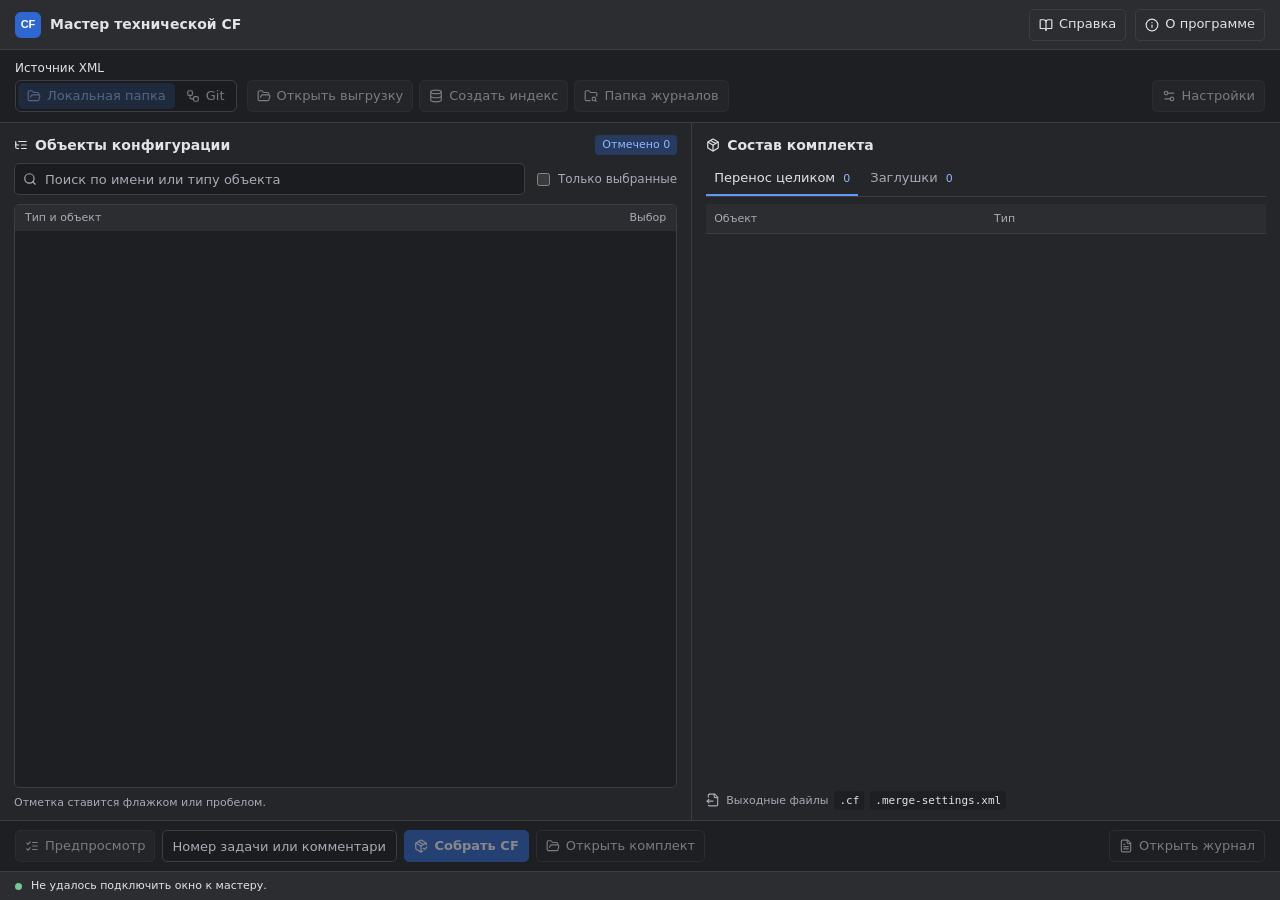
<file: tools/1c-delivery/cf_wizard/ui/index.html>
<!doctype html>
<html lang="ru">
<head>
<meta charset="utf-8">
<meta name="viewport" content="width=device-width, initial-scale=1">
<meta http-equiv="Content-Security-Policy" content="default-src 'none'; script-src 'self' qrc:; style-src 'self'; img-src 'self' data:; base-uri 'none'; form-action 'none'">
<title>Мастер технической CF</title>
<link rel="stylesheet" href="theme.css">
<script defer src="qrc:///qtwebchannel/qwebchannel.js"></script>
<script defer src="icons.js"></script>
<script defer src="app.js"></script>
</head>
<body>
<div id="cf-wizard-preview" aria-label="Мастер технической CF">
  <section class="cf-window" aria-label="Мастер технической CF">
    <header class="cf-window-bar">
      <div class="cf-brand"><span class="cf-app-mark" aria-hidden="true">CF</span><span>Мастер технической CF</span></div>
      <div class="cf-window-tools">
        <button type="button" class="cf-button cf-quiet" data-action="help" title="Справка (F1)"><i data-lucide="book-open" aria-hidden="true"></i>Справка</button>
        <button type="button" class="cf-button cf-quiet" data-action="about"><i data-lucide="info" aria-hidden="true"></i>О программе</button>
      </div>
    </header>

    <section class="cf-source-toolbar" aria-label="Работа с выгрузкой">
      <div class="cf-source-row">
        <div class="cf-field">
          <span class="cf-source-label" id="cf-source-label">Источник XML</span>
          <div class="cf-source-options" role="group" aria-labelledby="cf-source-label">
            <button type="button" class="cf-button" data-source-mode="local" aria-pressed="true" disabled><i data-lucide="folder-open" aria-hidden="true"></i>Локальная папка</button>
            <button type="button" class="cf-button" data-source-mode="git" aria-pressed="false" disabled><i data-lucide="workflow" aria-hidden="true"></i>Git</button>
          </div>
        </div>
        <div class="cf-field cf-choice-picker cf-branch-picker" id="cf-git-source" hidden>
          <label id="cf-git-branch-label" for="cf-git-branch">Ветка Git</label>
          <button type="button" id="cf-git-branch" class="cf-choice-toggle" aria-controls="cf-git-branch-options"
                  aria-haspopup="menu" aria-expanded="false" aria-labelledby="cf-git-branch-label cf-git-branch-value" disabled>
            <span id="cf-git-branch-value"></span>
          </button>
          <div id="cf-git-branch-options" class="cf-choice-menu" hidden role="menu" aria-labelledby="cf-git-branch-label"></div>
        </div>
        <div class="cf-source-actions">
          <button type="button" class="cf-button" data-action="open-source" disabled><i data-lucide="folder-open" aria-hidden="true"></i><span data-open-source>Открыть выгрузку</span></button>
          <button type="button" class="cf-button" data-action="refresh-index" disabled title="Проверить изменения выгрузки и обновить индекс"><i data-lucide="database" aria-hidden="true"></i><span data-index-command>Создать индекс</span></button>
          <button type="button" class="cf-button" data-action="logs" disabled title="Открыть папку всех журналов"><i data-lucide="folder-search" aria-hidden="true"></i>Папка журналов</button>
        </div>
        <button type="button" class="cf-button cf-settings-action" data-action="settings" aria-haspopup="dialog" aria-controls="cf-preferences" disabled><i data-lucide="settings-2" aria-hidden="true"></i>Настройки</button>
      </div>
      <div class="cf-source-summary" data-source-summary aria-live="polite" hidden>
        <span class="cf-source-caption"><i data-lucide="database" aria-hidden="true"></i><strong data-config-name></strong><span data-active-source></span></span>
        <span class="cf-index-indicator" data-index-status><span class="cf-status-dot" aria-hidden="true"></span><span data-index-label></span></span>
        <span data-git-poll hidden></span>
      </div>
    </section>

    <div class="cf-workspace">
      <section class="cf-pane cf-objects" aria-labelledby="cf-objects-title">
        <div class="cf-panel-heading">
          <h2 id="cf-objects-title"><i data-lucide="list-tree" aria-hidden="true"></i>Объекты конфигурации</h2>
          <span class="cf-selected-count" data-selected-count aria-live="polite">Отмечено 0</span>
        </div>
        <div class="cf-git-task" data-git-task hidden>
          <div class="cf-git-task-fields">
            <div class="cf-field cf-task-key">
              <label for="cf-git-task-key">Номер задачи Git</label>
              <input id="cf-git-task-key" type="search" placeholder="ERP-123" maxlength="64" autocomplete="off" spellcheck="false" disabled>
            </div>
            <div class="cf-field cf-choice-picker cf-period-picker">
              <label id="cf-git-task-period-label" for="cf-git-task-period">Период поиска</label>
              <button type="button" id="cf-git-task-period" class="cf-choice-toggle" value="recent"
                      aria-controls="cf-git-task-period-options" aria-haspopup="menu" aria-expanded="false"
                      aria-labelledby="cf-git-task-period-label cf-git-task-period-value" disabled>
                <span id="cf-git-task-period-value">Последние 90 дней</span>
              </button>
              <div id="cf-git-task-period-options" class="cf-choice-menu" hidden role="menu" aria-labelledby="cf-git-task-period-label">
                <button type="button" role="menuitemradio" value="recent" tabindex="-1" aria-checked="true">Последние 90 дней</button>
                <button type="button" role="menuitemradio" value="custom" tabindex="-1" aria-checked="false">Указать дни…</button>
                <button type="button" role="menuitemradio" value="all" tabindex="-1" aria-checked="false">Вся история</button>
              </div>
            </div>
            <div class="cf-field cf-task-days" data-git-task-days hidden>
              <label for="cf-git-task-days">Дней</label>
              <input id="cf-git-task-days" type="number" min="1" step="1" value="90" required disabled
                     aria-describedby="cf-git-task-days-error" title="Положительное целое количество суток до текущего момента">
            </div>
            <button type="button" class="cf-button" data-action="search-git-task" disabled><i data-lucide="search" aria-hidden="true"></i>Найти</button>
            <button type="button" class="cf-button" data-action="cancel-git-task" hidden>Отменить</button>
          </div>
          <p class="cf-task-error" id="cf-git-task-days-error" role="status" hidden>Укажите целое количество дней больше нуля.</p>
          <p class="cf-task-meta" data-git-task-hint>Откройте выбранную ветку для поиска по задаче.</p>
          <div class="cf-task-meta" data-git-task-progress role="status" hidden>
            <div data-git-task-scope></div><div data-git-task-scanned></div>
          </div>
          <div class="cf-git-task-result" data-git-task-result hidden>
            <div class="cf-task-meta" role="status">
              <div data-git-task-caption></div>
              <div data-git-task-counts></div>
            </div>
            <div class="cf-git-task-actions">
              <button type="button" class="cf-button" data-action="mark-git-task" title="Добавить все найденные по задаче объекты к отмеченным">Отметить найденные</button>
              <button type="button" class="cf-button cf-quiet" data-action="clear-git-task">Сбросить отбор</button>
            </div>
          </div>
        </div>
        <div class="cf-filters">
          <div class="cf-search">
            <i data-lucide="search" aria-hidden="true"></i>
            <input type="search" id="cf-search" aria-label="Поиск объектов" placeholder="Поиск по имени или типу объекта" autocomplete="off">
          </div>
          <label class="cf-selected-filter"><input id="cf-selected-only" type="checkbox"> Только выбранные</label>
        </div>
        <div class="cf-tree" aria-label="Объекты по типам">
          <div class="cf-tree-header"><span>Тип и объект</span><span>Выбор</span></div>
          <div data-groups></div>
          <p class="cf-empty" data-empty-tree hidden>По этому запросу ничего не найдено.</p>
        </div>
        <div class="cf-pane-note">Отметка ставится флажком или пробелом.</div>
      </section>

      <section class="cf-pane cf-package" aria-labelledby="cf-package-title">
        <div class="cf-panel-heading"><h2 id="cf-package-title"><i data-lucide="package" aria-hidden="true"></i>Состав комплекта</h2></div>
        <div class="cf-tabs" role="tablist" aria-label="Состав комплекта">
          <button type="button" role="tab" id="cf-whole-tab" aria-controls="cf-whole" aria-selected="true" data-tab="whole">Перенос целиком <span data-whole-count>0</span></button>
          <button type="button" role="tab" id="cf-stubs-tab" aria-controls="cf-stubs" aria-selected="false" data-tab="stubs">Заглушки <span data-stub-count>0</span></button>
        </div>
        <div id="cf-whole" role="tabpanel" aria-labelledby="cf-whole-tab">
          <table class="cf-data"><thead><tr><th scope="col">Объект</th><th scope="col">Тип</th></tr></thead><tbody data-whole-rows></tbody></table>
          <p class="cf-empty" data-empty-whole hidden>Отметьте объекты в дереве.</p>
        </div>
        <div id="cf-stubs" role="tabpanel" aria-labelledby="cf-stubs-tab" hidden>
          <table class="cf-data cf-stub-table" data-stub-table>
            <colgroup><col><col><col class="cf-stub-choice-width"></colgroup>
            <thead><tr><th scope="col">Заглушка</th><th scope="col">Требуется для</th><th scope="col" class="cf-stub-choice">В CF</th></tr></thead>
          </table>
          <p class="cf-empty" data-empty-stubs hidden>Нажмите «Предпросмотр», чтобы увидеть заглушки.</p>
        </div>
        <div class="cf-preview-note">
          <i data-lucide="file-output" aria-hidden="true"></i><span>Выходные файлы</span><code>.cf</code><code>.merge-settings.xml</code>
        </div>
      </section>
    </div>

    <footer class="cf-footer">
      <div class="cf-footer-actions">
        <button type="button" class="cf-button" data-action="preview" disabled title="Показать объекты и причины включения заглушек"><i data-lucide="list-checks" aria-hidden="true"></i>Предпросмотр</button>
        <input id="cf-task" type="text" aria-label="Номер задачи или комментарий" placeholder="Номер задачи или комментарий" title="Необязательное поле для имени папки комплекта" spellcheck="false">
        <button type="button" class="cf-button cf-primary" data-action="build" disabled title="Собрать CF и сверить её обратной выгрузкой"><i data-lucide="package-check" aria-hidden="true"></i>Собрать CF</button>
        <button type="button" class="cf-button cf-quiet" data-action="package" disabled><i data-lucide="folder-open" aria-hidden="true"></i>Открыть комплект</button>
        <button type="button" class="cf-button cf-quiet cf-journal-action" data-action="journal" disabled title="Показать журнал последней операции"><i data-lucide="file-text" aria-hidden="true"></i>Открыть журнал</button>
      </div>
      <div class="cf-status" aria-live="polite">
        <span class="cf-status-main"><span class="cf-status-dot" aria-hidden="true"></span><span data-status>Открываю мастер…</span></span>
        <span class="cf-secondary" data-platform-version></span>
      </div>
    </footer>
  </section>
  <dialog class="cf-dialog cf-preferences" id="cf-preferences" aria-labelledby="cf-settings-title">
    <form method="dialog">
      <div class="cf-preferences-header">
        <h2 id="cf-settings-title"><i data-lucide="settings-2" aria-hidden="true"></i>Настройки</h2>
        <button type="submit" class="cf-button cf-close-settings" aria-label="Закрыть настройки">×</button>
      </div>
      <div class="cf-preferences-body">
        <section class="cf-preferences-section" aria-label="Рабочие папки">
          <h3>Рабочие папки</h3>
          <div class="cf-fields">
            <div class="cf-field cf-wide">
              <label for="cf-source">Локальная XML-выгрузка</label>
              <div class="cf-field-actions">
                <input id="cf-source" type="text" spellcheck="false">
                <button type="button" class="cf-button" data-picker="cf-source" title="Выбрать папку XML-выгрузки"><i data-lucide="folder-open" aria-hidden="true"></i>Папка</button>
                <button type="button" class="cf-button" data-picker="cf-source" data-file="Configuration.xml" title="Выбрать Configuration.xml"><i data-lucide="file-code" aria-hidden="true"></i>Configuration.xml</button>
              </div>
            </div>
            <div class="cf-field">
              <label for="cf-result">Папка результата</label>
              <div class="cf-field-actions">
                <input id="cf-result" type="text" spellcheck="false">
                <button type="button" class="cf-button" data-picker="cf-result" aria-label="Выбрать папку результата" title="Выбрать папку результата"><i data-lucide="folder-open" aria-hidden="true"></i></button>
              </div>
            </div>
            <div class="cf-field">
              <label for="cf-logs">Папка журналов</label>
              <div class="cf-field-actions">
                <input id="cf-logs" type="text" spellcheck="false">
                <button type="button" class="cf-button" data-picker="cf-logs" aria-label="Выбрать папку журналов" title="Выбрать папку журналов"><i data-lucide="folder-open" aria-hidden="true"></i></button>
              </div>
            </div>
            <div class="cf-field cf-wide">
              <label for="cf-index">Папка индексов SQLite</label>
              <div class="cf-field-actions">
                <input id="cf-index" type="text" spellcheck="false" aria-describedby="cf-index-info">
                <button type="button" class="cf-button" data-picker="cf-index" aria-label="Выбрать папку индексов" title="Выбрать папку индексов"><i data-lucide="folder-open" aria-hidden="true"></i></button>
              </div>
              <small id="cf-index-info" class="cf-secondary" aria-live="polite"></small>
            </div>
          </div>
        </section>
        <section class="cf-preferences-section" aria-label="Сборка">
          <h3>Сборка</h3>
          <div class="cf-field cf-platform-fields">
            <div class="cf-choice-picker">
              <label id="cf-build-label" for="cf-build-mode">Способ сборки</label>
              <button type="button" id="cf-build-mode" class="cf-choice-toggle" aria-controls="cf-build-options" aria-haspopup="menu"
                      aria-expanded="false" aria-labelledby="cf-build-label cf-build-value"
                      title="В режиме «Авто» используется Конфигуратор 8.3.27.2214" disabled>
                <span id="cf-build-value">Авто</span>
              </button>
              <div id="cf-build-options" class="cf-choice-menu" hidden role="menu" aria-labelledby="cf-build-label">
                <button type="button" role="menuitemradio" value="auto" tabindex="-1" aria-checked="true">Авто</button>
                <button type="button" role="menuitemradio" value="ibcmd" tabindex="-1" aria-checked="false">ibcmd</button>
                <button type="button" role="menuitemradio" value="designer" tabindex="-1" aria-checked="false">Конфигуратор</button>
              </div>
            </div>
            <div>
              <label for="cf-platform">Платформа 1С</label>
              <div class="cf-field-actions">
                <input id="cf-platform" type="text" list="cf-platforms" spellcheck="false">
                <datalist id="cf-platforms"></datalist>
                <button type="button" class="cf-button" data-picker="cf-platform" aria-label="Выбрать исполняемый файл платформы"><i data-lucide="file-cog" aria-hidden="true"></i>Выбрать</button>
              </div>
            </div>
          </div>
        </section>
        <section class="cf-preferences-section cf-gitea-settings" aria-label="Подключение Git">
          <div><h3>Git</h3><span class="cf-secondary" id="cf-git-location"></span></div>
          <button type="button" class="cf-button" data-action="git-connect"><i data-lucide="workflow" aria-hidden="true"></i>Подключение Git…</button>
        </section>
      </div>
      <div class="cf-preferences-footer"><button type="submit" class="cf-button cf-primary">Готово</button></div>
    </form>
  </dialog>
  <dialog class="cf-dialog" aria-labelledby="cf-dialog-title">
    <form method="dialog" class="cf-dialog-body">
      <h2 id="cf-dialog-title"></h2>
      <p data-dialog-text></p>
      <p data-dialog-links hidden><a data-link="repository" href="#">Репозиторий сборщика</a> · <a data-link="licenses" href="#">Лицензии Qt</a> · <a data-link="icons" href="#">Лицензия значков</a></p>
      <div class="cf-dialog-actions">
        <button type="submit" class="cf-button">Закрыть</button>
      </div>
    </form>
  </dialog>
  <dialog class="cf-dialog cf-journal" aria-labelledby="cf-journal-title">
    <form method="dialog" class="cf-dialog-body">
      <h2 id="cf-journal-title">Журнал работы</h2>
      <p class="cf-secondary" data-journal-path></p>
      <textarea readonly spellcheck="false" aria-label="Содержимое журнала" data-journal-text></textarea>
      <div class="cf-dialog-actions"><button type="submit" class="cf-button">Закрыть</button></div>
    </form>
  </dialog>
  <dialog class="cf-dialog cf-help" aria-labelledby="cf-help-title">
    <form method="dialog" class="cf-dialog-body">
      <h2 id="cf-help-title">Как собрать техническую CF</h2>
      <ol>
        <li>Мастер открывает сохранённую выгрузку при запуске. Путь к локальной папке или <code>Configuration.xml</code> можно выбрать в <strong>Настройках</strong>. Для открытия по введённому пути нажмите <strong>Открыть выгрузку</strong>.</li>
        <li>Для Gitea или GitHub выберите <strong>Git</strong>. В окне <strong>Настройки → Подключение Git</strong> выберите API сервиса и введите персональный токен на чтение. Для GitHub.com используйте PAT только нужного репозитория с Contents: Read-only. Выберите ветку и откройте её. Мастер принимает XML-выгрузку основной конфигурации для сборки CF.</li>
        <li>Чтобы отобрать объекты по задаче, введите <strong>Номер задачи Git</strong>, выберите период и нажмите <strong>Найти</strong>. По умолчанию проверяются последние 90 дней. Для своего интервала выберите <strong>Указать дни…</strong> и введите целое число больше нуля; <strong>Вся история</strong> снимает ограничение дат. <strong>Отметить найденные</strong> добавляет найденные объекты к уже отмеченным. Комплект использует состояние объектов в открытой ревизии ветки.</li>
        <li>GitHub загружает XML для индекса пакетами, без полного архива репозитория. Отбор задачи учитывает полный список путей; merge сравнивается с первым родителем. Токены Gitea и GitHub хранятся раздельно.</li>
        <li>Подготовьте отдельный индекс ветки кнопкой <strong>Создать индекс</strong>. Мастер получает XML-описания и затем запрашивает файлы выбранных объектов по мере работы. При смене источника можно выбрать папку SQLite. Интервал проверки SHA задаётся в настройках подключения Git. Значение 0 выключает проверку.</li>
        <li>В необязательное поле можно вписать номер задачи, дату или комментарий. Мастер использует текст в имени папки комплекта и заменяет недопустимые символы.</li>
        <li>Для ускорения поиска зависимостей нажмите <strong>Создать индекс</strong>. У каждой XML-выгрузки свой файл SQLite. После обновления выгрузки нажмите <strong>Обновить индекс</strong>. Мастер пересчитывает записи изменившихся объектов.</li>
        <li>Отметьте нужные объекты. Фильтр <strong>Только выбранные</strong> покажет все отмеченные объекты с учётом поиска. Нажмите <strong>Предпросмотр</strong>, чтобы увидеть зависимости и заглушки.</li>
        <li>На вкладке <strong>Заглушки</strong> раскройте нужную группу, чтобы увидеть объекты и причины включения. Снять флажок можно, если сборщик нашёл ссылки на заглушку только в комментариях BSL. Обязательные заглушки отмечены словом «обяз.».</li>
        <li>В <strong>Настройках</strong> укажите папку результата и способ сборки. В режиме <strong>Авто</strong> мастер выбирает Конфигуратор версии 8.3.27.2214. Для ручного выбора укажите <strong>ibcmd</strong> или <strong>Конфигуратор</strong> и соответствующий <code>ibcmd.exe</code> или <code>1cv8.exe</code> из папки <code>bin</code> установленной 1С.</li>
        <li>Нажмите <strong>Собрать CF</strong>. Мастер подготовит XML и проверит CF обратной выгрузкой. Кнопка <strong>Открыть комплект</strong> откроет папку с CF и настройками объединения. Если поле задачи пустое, папка именуется по дате и времени.</li>
      </ol>
      <p>Git-индекс сохраняется между запусками. При прежних XML он готов и после смены SHA. Если XML изменились, мастер покажет «Нужно обновить»: обновление выполняется по кнопке только для изменившихся входов. Старому индексу потребуется однократная полная проверка. Прежний предпросмотр другой ревизии сбрасывается.</p>
      <p>Кнопка <strong>Открыть журнал</strong> показывает журнал последней операции в отдельном окне мастера. Журнал доступен после создания или обновления индекса, предпросмотра и сборки. Кнопка <strong>Папка журналов</strong> над деревом открывает каталог всех журналов.</p>
      <p>Если мастер показал ошибку или закрылся во время работы, откройте подпапку <strong>Ошибки</strong> и найдите файл по дате и времени запуска.</p>
      <div class="cf-dialog-actions"><button type="submit" class="cf-button">Закрыть</button></div>
    </form>
  </dialog>
</div>
</body>
</html>
</file>
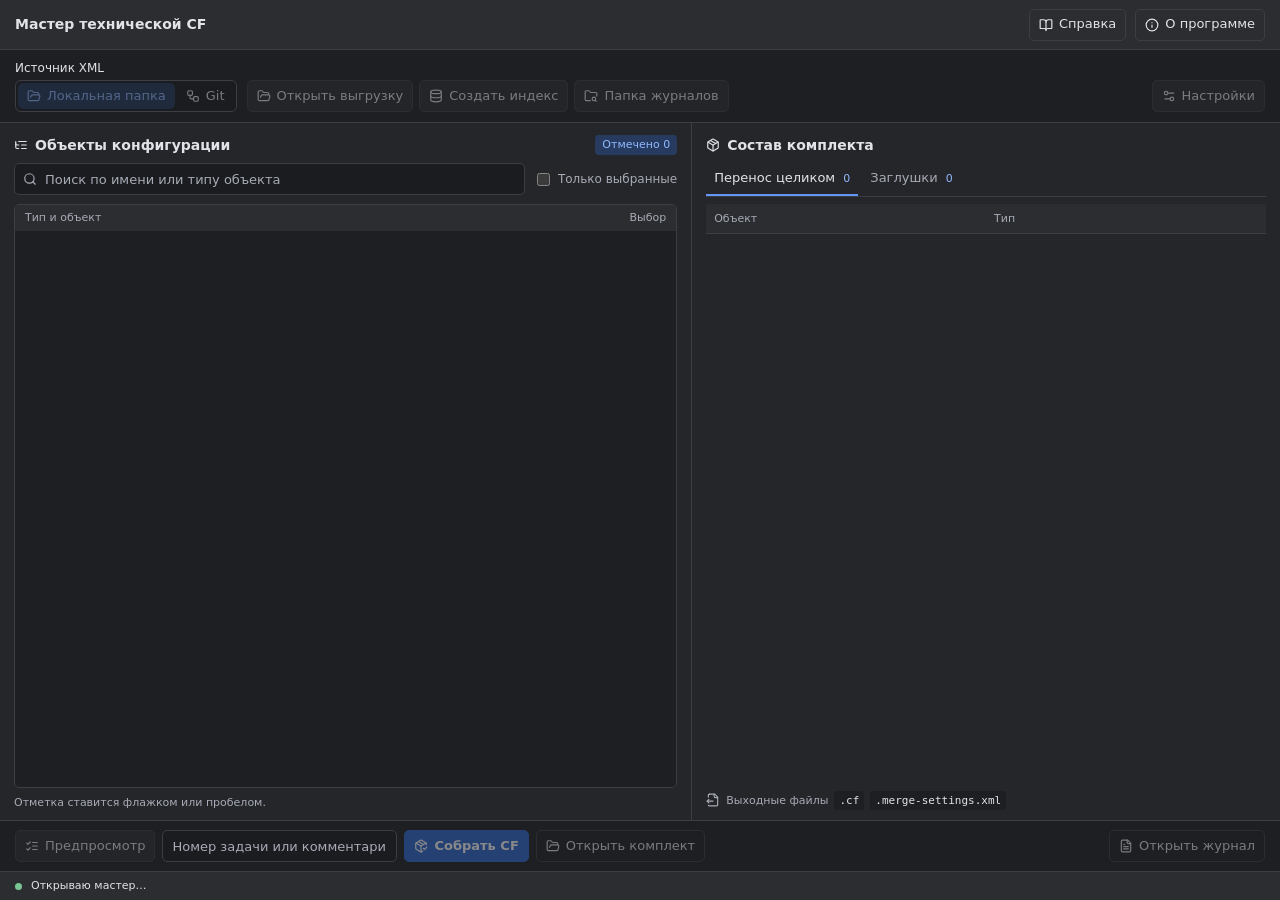
<file: tools/cf-wizard-rust/crates/desktop/ui/index.html>
<!doctype html>
<html lang="ru">
<head>
<meta charset="utf-8">
<meta name="viewport" content="width=device-width, initial-scale=1">
<meta http-equiv="Content-Security-Policy" content="default-src 'none'; script-src 'self'; style-src 'self'; img-src 'self' data:; base-uri 'none'; form-action 'none'">
<title>Мастер технической CF</title>
<link rel="stylesheet" href="theme.css">
<script defer src="bridge.js"></script>
<script defer src="icons.js"></script>
<script defer src="app.js"></script>
</head>
<body>
<div id="cf-wizard-preview" aria-label="Мастер технической CF">
  <section class="cf-window" aria-label="Мастер технической CF">
    <header class="cf-window-bar">
      <div class="cf-brand">Мастер технической CF</div>
      <div class="cf-window-tools">
        <button type="button" class="cf-button cf-quiet" data-action="help" title="Справка (F1)"><i data-lucide="book-open" aria-hidden="true"></i>Справка</button>
        <button type="button" class="cf-button cf-quiet" data-action="about"><i data-lucide="info" aria-hidden="true"></i>О программе</button>
      </div>
    </header>

    <section class="cf-source-toolbar" aria-label="Работа с выгрузкой">
      <div class="cf-source-row">
        <div class="cf-field">
          <span class="cf-source-label" id="cf-source-label">Источник XML</span>
          <div class="cf-source-options" role="group" aria-labelledby="cf-source-label">
            <button type="button" class="cf-button" data-source-mode="local" aria-pressed="true" disabled><i data-lucide="folder-open" aria-hidden="true"></i>Локальная папка</button>
            <button type="button" class="cf-button" data-source-mode="git" aria-pressed="false" disabled><i data-lucide="workflow" aria-hidden="true"></i>Git</button>
          </div>
        </div>
        <div class="cf-field cf-choice-picker cf-branch-picker" id="cf-git-source" hidden>
          <label id="cf-git-branch-label" for="cf-git-branch">Ветка Git</label>
          <button type="button" id="cf-git-branch" class="cf-choice-toggle" aria-controls="cf-git-branch-options"
                  aria-haspopup="menu" aria-expanded="false" aria-labelledby="cf-git-branch-label cf-git-branch-value" disabled>
            <span id="cf-git-branch-value"></span>
          </button>
          <div id="cf-git-branch-options" class="cf-choice-menu" hidden role="menu" aria-labelledby="cf-git-branch-label"></div>
        </div>
        <div class="cf-source-actions">
          <button type="button" class="cf-button" data-action="open-source" disabled><i data-lucide="folder-open" aria-hidden="true"></i><span data-open-source>Открыть выгрузку</span></button>
          <button type="button" class="cf-button" data-action="refresh-index" disabled title="Проверить изменения выгрузки и обновить индекс"><i data-lucide="database" aria-hidden="true"></i><span data-index-command>Создать индекс</span></button>
          <button type="button" class="cf-button" data-action="logs" disabled title="Открыть папку всех журналов"><i data-lucide="folder-search" aria-hidden="true"></i>Папка журналов</button>
        </div>
        <button type="button" class="cf-button cf-settings-action" data-action="settings" aria-haspopup="dialog" aria-controls="cf-preferences" disabled><i data-lucide="settings-2" aria-hidden="true"></i>Настройки</button>
      </div>
      <div class="cf-source-summary" data-source-summary aria-live="polite" hidden>
        <span class="cf-source-caption"><i data-lucide="database" aria-hidden="true"></i><strong data-config-name></strong><span data-active-source></span></span>
        <span class="cf-index-indicator" data-index-status><span class="cf-status-dot" aria-hidden="true"></span><span data-index-label></span></span>
        <span data-git-poll hidden></span>
      </div>
    </section>

    <div class="cf-workspace">
      <section class="cf-pane cf-objects" aria-labelledby="cf-objects-title">
        <div class="cf-panel-heading">
          <h2 id="cf-objects-title"><i data-lucide="list-tree" aria-hidden="true"></i>Объекты конфигурации</h2>
          <span class="cf-selected-count" data-selected-count aria-live="polite">Отмечено 0</span>
        </div>
        <div class="cf-git-task" data-git-task hidden>
          <div class="cf-git-task-fields">
            <div class="cf-field cf-task-key">
              <label for="cf-git-task-key">Комментарий коммита Git</label>
              <input id="cf-git-task-key" type="search" placeholder="Например, TASK-123 или исправление обмена" autocomplete="off" spellcheck="false"
                     aria-describedby="cf-git-comment-error" disabled>
            </div>
            <div class="cf-field cf-choice-picker cf-period-picker">
              <label id="cf-git-task-period-label" for="cf-git-task-period">Период поиска</label>
              <button type="button" id="cf-git-task-period" class="cf-choice-toggle" value="recent"
                      aria-controls="cf-git-task-period-options" aria-haspopup="menu" aria-expanded="false"
                      aria-labelledby="cf-git-task-period-label cf-git-task-period-value" disabled>
                <span id="cf-git-task-period-value">Последние 90 дней</span>
              </button>
              <div id="cf-git-task-period-options" class="cf-choice-menu" hidden role="menu" aria-labelledby="cf-git-task-period-label">
                <button type="button" role="menuitemradio" value="recent" tabindex="-1" aria-checked="true">Последние 90 дней</button>
                <button type="button" role="menuitemradio" value="custom" tabindex="-1" aria-checked="false">Указать дни…</button>
                <button type="button" role="menuitemradio" value="all" tabindex="-1" aria-checked="false">Вся история</button>
              </div>
            </div>
            <div class="cf-field cf-task-days" data-git-task-days hidden>
              <label for="cf-git-task-days">Дней</label>
              <input id="cf-git-task-days" type="number" min="1" step="1" value="90" required disabled
                     aria-describedby="cf-git-task-days-error" title="Положительное целое количество суток до текущего момента">
            </div>
            <button type="button" class="cf-button" data-action="search-git-task" disabled><i data-lucide="search" aria-hidden="true"></i>Найти</button>
            <button type="button" class="cf-button" data-action="cancel-git-task" hidden>Отменить</button>
          </div>
          <p class="cf-task-error" id="cf-git-task-days-error" role="status" hidden>Укажите целое количество дней больше нуля.</p>
          <p class="cf-task-error" id="cf-git-comment-error" role="status" hidden></p>
          <p class="cf-task-meta" data-git-task-hint>Откройте выбранную ветку для поиска по комментарию.</p>
          <div class="cf-task-meta" data-git-task-progress role="status" hidden>
            <div data-git-task-scope></div><div data-git-task-scanned></div>
          </div>
          <div class="cf-git-task-result" data-git-task-result hidden>
            <div class="cf-task-meta" role="status">
              <div data-git-task-caption></div>
              <div data-git-task-counts></div>
            </div>
            <div class="cf-git-task-actions">
              <button type="button" class="cf-button" data-action="mark-git-task" title="Добавить все найденные по задаче объекты к отмеченным">Отметить найденные</button>
              <button type="button" class="cf-button cf-quiet" data-action="clear-git-task">Сбросить отбор</button>
            </div>
          </div>
        </div>
        <div class="cf-filters">
          <div class="cf-search">
            <i data-lucide="search" aria-hidden="true"></i>
            <input type="search" id="cf-search" aria-label="Поиск объектов" placeholder="Поиск по имени или типу объекта" autocomplete="off">
          </div>
          <label class="cf-selected-filter"><input id="cf-selected-only" type="checkbox"> Только выбранные</label>
        </div>
        <div class="cf-tree" aria-label="Объекты по типам">
          <div class="cf-tree-header"><span>Тип и объект</span><span>Выбор</span></div>
          <div data-groups></div>
          <p class="cf-empty" data-empty-tree hidden>По этому запросу ничего не найдено.</p>
        </div>
        <div class="cf-pane-note">Отметка ставится флажком или пробелом.</div>
      </section>

      <section class="cf-pane cf-package" aria-labelledby="cf-package-title">
        <div class="cf-panel-heading"><h2 id="cf-package-title"><i data-lucide="package" aria-hidden="true"></i>Состав комплекта</h2></div>
        <div class="cf-task-error" data-dependency-errors role="alert" hidden>
          <p>Состав неполный. Исправьте ссылки или исключите необязательные заглушки и повторите предпросмотр.</p>
          <ul data-dependency-error-items></ul>
        </div>
        <div class="cf-tabs" role="tablist" aria-label="Состав комплекта">
          <button type="button" role="tab" id="cf-whole-tab" aria-controls="cf-whole" aria-selected="true" data-tab="whole">Перенос целиком <span data-whole-count>0</span></button>
          <button type="button" role="tab" id="cf-stubs-tab" aria-controls="cf-stubs" aria-selected="false" data-tab="stubs">Заглушки <span data-stub-count>0</span></button>
        </div>
        <div id="cf-whole" role="tabpanel" aria-labelledby="cf-whole-tab">
          <table class="cf-data"><thead><tr><th scope="col">Объект</th><th scope="col">Тип</th></tr></thead><tbody data-whole-rows></tbody></table>
          <p class="cf-empty" data-empty-whole hidden>Отметьте объекты в дереве.</p>
        </div>
        <div id="cf-stubs" role="tabpanel" aria-labelledby="cf-stubs-tab" hidden>
          <table class="cf-data cf-stub-table" data-stub-table>
            <colgroup><col><col><col class="cf-stub-choice-width"></colgroup>
            <thead><tr><th scope="col">Заглушка</th><th scope="col">Требуется для</th><th scope="col" class="cf-stub-choice">В CF</th></tr></thead>
          </table>
          <p class="cf-empty" data-empty-stubs hidden>Нажмите «Предпросмотр», чтобы увидеть заглушки.</p>
        </div>
        <div class="cf-preview-note">
          <i data-lucide="file-output" aria-hidden="true"></i><span>Выходные файлы</span><code>.cf</code><code>.merge-settings.xml</code>
        </div>
      </section>
    </div>

    <footer class="cf-footer">
      <div class="cf-footer-actions">
        <div class="cf-preview-action">
          <button type="button" class="cf-button" data-action="preview" aria-describedby="cf-preview-estimate" disabled title="Показать объекты и причины включения заглушек"><i data-lucide="list-checks" aria-hidden="true"></i>Предпросмотр</button>
          <span id="cf-preview-estimate" class="cf-secondary" hidden></span>
        </div>
        <input id="cf-task" type="text" aria-label="Номер задачи или комментарий" placeholder="Номер задачи или комментарий" title="Необязательное поле для имени папки комплекта" spellcheck="false">
        <button type="button" class="cf-button cf-primary" data-action="build" disabled title="Собрать CF и сверить её обратной выгрузкой"><i data-lucide="package-check" aria-hidden="true"></i>Собрать CF</button>
        <button type="button" class="cf-button cf-quiet" data-action="package" disabled><i data-lucide="folder-open" aria-hidden="true"></i>Открыть комплект</button>
        <button type="button" class="cf-button cf-quiet cf-journal-action" data-action="journal" disabled title="Показать журнал последней операции"><i data-lucide="file-text" aria-hidden="true"></i>Открыть журнал</button>
      </div>
      <div class="cf-status" aria-live="polite">
        <span class="cf-status-main"><span class="cf-status-dot" aria-hidden="true"></span><span data-status>Открываю мастер…</span></span>
        <span class="cf-secondary" data-platform-version></span>
      </div>
    </footer>
  </section>
  <dialog class="cf-dialog cf-preferences" id="cf-preferences" aria-labelledby="cf-settings-title">
    <form method="dialog">
      <div class="cf-preferences-header">
        <h2 id="cf-settings-title"><i data-lucide="settings-2" aria-hidden="true"></i>Настройки</h2>
        <button type="submit" class="cf-button cf-close-settings" aria-label="Закрыть настройки">×</button>
      </div>
      <div class="cf-preferences-body">
        <section class="cf-preferences-section" aria-label="Рабочие папки">
          <h3>Рабочие папки</h3>
          <div class="cf-fields">
            <div class="cf-field cf-wide">
              <label for="cf-source">Локальная XML-выгрузка</label>
              <div class="cf-field-actions">
                <input id="cf-source" type="text" spellcheck="false">
                <button type="button" class="cf-button" data-picker="cf-source" title="Выбрать папку XML-выгрузки"><i data-lucide="folder-open" aria-hidden="true"></i>Папка</button>
                <button type="button" class="cf-button" data-picker="cf-source" data-file="Configuration.xml" title="Выбрать Configuration.xml"><i data-lucide="file-code" aria-hidden="true"></i>Configuration.xml</button>
              </div>
            </div>
            <div class="cf-field">
              <label for="cf-result">Папка результата</label>
              <div class="cf-field-actions">
                <input id="cf-result" type="text" spellcheck="false">
                <button type="button" class="cf-button" data-picker="cf-result" aria-label="Выбрать папку результата" title="Выбрать папку результата"><i data-lucide="folder-open" aria-hidden="true"></i></button>
              </div>
            </div>
            <div class="cf-field">
              <label for="cf-logs">Папка журналов</label>
              <div class="cf-field-actions">
                <input id="cf-logs" type="text" spellcheck="false">
                <button type="button" class="cf-button" data-picker="cf-logs" aria-label="Выбрать папку журналов" title="Выбрать папку журналов"><i data-lucide="folder-open" aria-hidden="true"></i></button>
              </div>
            </div>
            <div class="cf-field cf-wide">
              <label for="cf-index">Папка индексов SQLite</label>
              <div class="cf-field-actions">
                <input id="cf-index" type="text" spellcheck="false" aria-describedby="cf-index-info">
                <button type="button" class="cf-button" data-picker="cf-index" aria-label="Выбрать папку индексов" title="Выбрать папку индексов"><i data-lucide="folder-open" aria-hidden="true"></i></button>
              </div>
              <small id="cf-index-info" class="cf-secondary" aria-live="polite"></small>
            </div>
          </div>
        </section>
        <section class="cf-preferences-section" aria-label="Сборка">
          <h3>Сборка</h3>
          <div class="cf-field cf-platform-fields">
            <div class="cf-choice-picker">
              <label id="cf-build-label" for="cf-build-mode">Способ сборки</label>
              <button type="button" id="cf-build-mode" class="cf-choice-toggle" aria-controls="cf-build-options" aria-haspopup="menu"
                      aria-expanded="false" aria-labelledby="cf-build-label cf-build-value"
                      title="В режиме «Авто» используется Конфигуратор 8.3.27.2214" disabled>
                <span id="cf-build-value">Авто</span>
              </button>
              <div id="cf-build-options" class="cf-choice-menu" hidden role="menu" aria-labelledby="cf-build-label">
                <button type="button" role="menuitemradio" value="auto" tabindex="-1" aria-checked="true">Авто</button>
                <button type="button" role="menuitemradio" value="ibcmd" tabindex="-1" aria-checked="false">ibcmd</button>
                <button type="button" role="menuitemradio" value="designer" tabindex="-1" aria-checked="false">Конфигуратор</button>
              </div>
            </div>
            <div>
              <label for="cf-platform">Платформа 1С</label>
              <div class="cf-field-actions">
                <input id="cf-platform" type="text" list="cf-platforms" spellcheck="false">
                <datalist id="cf-platforms"></datalist>
                <button type="button" class="cf-button" data-picker="cf-platform" aria-label="Выбрать исполняемый файл платформы"><i data-lucide="file-cog" aria-hidden="true"></i>Выбрать</button>
              </div>
            </div>
          </div>
        </section>
        <section class="cf-preferences-section" aria-label="Память">
          <h3>Память</h3>
          <div class="cf-field">
            <label for="cf-memory-budget">Рабочий бюджет мастера, МиБ</label>
            <input id="cf-memory-budget" type="text" inputmode="numeric" maxlength="10" placeholder="Авто"
                   aria-describedby="cf-memory-budget-help cf-memory-available cf-memory-budget-warning">
            <small id="cf-memory-budget-help" class="cf-secondary">Пустое поле включает автоматический режим. При меньшем бюджете мастер чаще перечитывает данные.</small>
            <small id="cf-memory-available" class="cf-secondary" hidden></small>
            <small id="cf-memory-budget-warning" role="status" hidden>Бюджет составляет 40% или больше от доступной сейчас памяти.</small>
          </div>
        </section>
        <section class="cf-preferences-section cf-gitea-settings" aria-label="Подключение Git">
          <div><h3>Git</h3><span class="cf-secondary" id="cf-git-location"></span></div>
          <button type="button" class="cf-button" data-action="git-connect"><i data-lucide="workflow" aria-hidden="true"></i>Подключение Git…</button>
        </section>
      </div>
      <div class="cf-preferences-footer"><button type="submit" class="cf-button cf-primary">Готово</button></div>
    </form>
  </dialog>
  <dialog class="cf-dialog" aria-labelledby="cf-dialog-title">
    <form method="dialog" class="cf-dialog-body">
      <h2 id="cf-dialog-title"></h2>
      <p data-dialog-text></p>
      <p data-dialog-links hidden>
        <a data-link="repository" href="#">Репозиторий CF Wizard</a> ·
        <a data-link="upstream" href="#">Проект alonehobo</a> ·
        <a data-link="licenses" href="#">Wry / WebView2</a> ·
        <a data-link="icons" href="#">Лицензия значков</a>
      </p>
      <div class="cf-dialog-actions">
        <button type="submit" class="cf-button">Закрыть</button>
      </div>
    </form>
  </dialog>
  <dialog class="cf-dialog cf-journal" aria-labelledby="cf-journal-title">
    <form method="dialog" class="cf-dialog-body">
      <h2 id="cf-journal-title">Журнал работы</h2>
      <p class="cf-secondary" data-journal-path></p>
      <textarea readonly spellcheck="false" aria-label="Содержимое журнала" data-journal-text></textarea>
      <div class="cf-dialog-actions"><button type="submit" class="cf-button">Закрыть</button></div>
    </form>
  </dialog>
  <dialog class="cf-dialog cf-help" aria-labelledby="cf-help-title">
    <form method="dialog" class="cf-dialog-body">
      <h2 id="cf-help-title">Как собрать техническую CF</h2>
      <p>Рабочий бюджет можно задать в разделе «Настройки → Память». Здесь мастер показывает доступную память и предупреждает, если бюджет составляет 40% этого объёма или больше. Предпросмотр освобождает разобранные документы и перечитывает их по мере необходимости. При критической нехватке памяти мастер штатно останавливает операцию. Оценка времени появляется после двух сопоставимых предпросмотров.</p>
      <ol>
        <li>Мастер открывает сохранённую выгрузку при запуске. Путь к локальной папке или <code>Configuration.xml</code> можно выбрать в <strong>Настройках</strong>. Для открытия по введённому пути нажмите <strong>Открыть выгрузку</strong>.</li>
        <li>Для Gitea или GitHub выберите <strong>Git</strong>. В окне <strong>Настройки → Подключение Git</strong> выберите API сервиса и введите персональный токен на чтение. Для GitHub.com используйте PAT только нужного репозитория с Contents: Read-only. Выберите ветку и откройте её. Мастер принимает XML-выгрузку основной конфигурации для сборки CF.</li>
        <li>Чтобы отобрать объекты, введите <strong>Комментарий коммита Git</strong>, например TASK-123 или фрагмент сообщения. Ключи задач ищутся точно, прочий текст — как буквальный фрагмент без учёта регистра. Предел — 256 байт UTF-8; управляющие символы не допускаются. Выберите период и нажмите <strong>Найти</strong>. По умолчанию проверяются последние 90 дней. Для своего интервала выберите <strong>Указать дни…</strong> и введите целое число больше нуля; <strong>Вся история</strong> снимает ограничение дат. <strong>Отметить найденные</strong> добавляет найденные объекты к уже отмеченным. Комплект использует состояние объектов в открытой ревизии ветки.</li>
        <li>GitHub загружает XML для индекса пакетами, без полного архива репозитория. Отбор задачи учитывает полный список путей; merge сравнивается с первым родителем. Токены Gitea и GitHub хранятся раздельно.</li>
        <li>Выберите папку Git-кэша в настройках подключения и откройте ветку. Если совместимого SQLite ещё нет, нажмите <strong>Создать индекс</strong>. На пустом кэше мастер скачивает XML-описания всей конфигурации, сохраняет их в Git-кэше и строит SQLite. При предпросмотре и сборке мастер автоматически пополняет кэш нужными файлами.</li>
        <li>Готовый SQLite можно положить с исходным именем в папку индексов. После открытия ветки мастер сверит индекс с XML. Дождитесь статуса <strong>Индекс готов</strong> перед предпросмотром. Интервал проверки SHA задаётся в настройках подключения Git. Значение 0 выключает проверку.</li>
        <li>В необязательное поле можно вписать номер задачи, дату или комментарий. Мастер использует текст в имени папки комплекта и заменяет недопустимые символы.</li>
        <li>Для ускорения поиска зависимостей нажмите <strong>Создать индекс</strong>. У каждой XML-выгрузки свой файл SQLite. После обновления выгрузки нажмите <strong>Обновить индекс</strong>. Мастер пересчитывает записи изменившихся объектов.</li>
        <li>Отметьте нужные объекты. Фильтр <strong>Только выбранные</strong> покажет все отмеченные объекты с учётом поиска. Нажмите <strong>Предпросмотр</strong>, чтобы увидеть зависимости и заглушки.</li>
        <li>На вкладке <strong>Заглушки</strong> раскройте нужную группу, чтобы увидеть объекты и причины включения. Снять флажок можно, если сборщик нашёл ссылки на заглушку только в комментариях BSL. Обязательные заглушки отмечены словом «обяз.».</li>
        <li>В <strong>Настройках</strong> укажите папку результата и способ сборки. В режиме <strong>Авто</strong> мастер выбирает Конфигуратор версии 8.3.27.2214. Для ручного выбора укажите <strong>ibcmd</strong> или <strong>Конфигуратор</strong> и соответствующий <code>ibcmd.exe</code> или <code>1cv8.exe</code> из папки <code>bin</code> установленной 1С.</li>
        <li>Нажмите <strong>Собрать CF</strong>. Мастер подготовит XML и проверит CF обратной выгрузкой. Кнопка <strong>Открыть комплект</strong> откроет папку с CF и настройками объединения. Если поле задачи пустое, папка именуется по дате и времени.</li>
      </ol>
      <p>Git-индекс сохраняется между запусками. При прежних XML он готов и после смены SHA. Если XML изменились, мастер покажет «Нужно обновить»: обновление выполняется по кнопке только для изменившихся входов. Старому индексу потребуется однократная полная проверка. Прежний предпросмотр другой ревизии сбрасывается.</p>
      <p>Кнопка <strong>Открыть журнал</strong> показывает журнал последней операции в отдельном окне мастера. Журнал доступен после создания или обновления индекса, предпросмотра и сборки. Кнопка <strong>Папка журналов</strong> над деревом открывает каталог всех журналов.</p>
      <p>Если мастер показал ошибку или закрылся во время работы, откройте подпапку <strong>Ошибки</strong> и найдите файл по дате и времени запуска.</p>
      <div class="cf-dialog-actions"><button type="submit" class="cf-button">Закрыть</button></div>
    </form>
  </dialog>
  <dialog class="cf-dialog cf-preferences" id="cf-git-dialog" aria-labelledby="cf-git-title">
    <form id="cf-git-form">
      <header class="cf-preferences-header"><strong id="cf-git-title">Подключение Git</strong></header>
      <div class="cf-preferences-body">
        <div><span>API сервиса</span><div class="cf-source-options" role="group" aria-label="API сервиса">
          <button type="button" class="cf-button" data-provider="gitea" aria-pressed="true">Gitea</button>
          <button type="button" class="cf-button" data-provider="github" aria-pressed="false">GitHub</button>
        </div></div>
        <div class="cf-field"><label for="git-server">Адрес HTTPS</label><input class="cf-input" id="git-server" name="server" type="url" required placeholder="https://git.example.ru"></div>
        <div class="cf-fields">
          <div class="cf-field"><label for="git-repository">Репозиторий</label><input class="cf-input" id="git-repository" name="repository" required placeholder="владелец/репозиторий"></div>
          <div class="cf-field"><label for="git-directory">Каталог XML-выгрузки</label><input class="cf-input" id="git-directory" name="directory" required value="config"></div>
          <div class="cf-field"><label for="git-branch">Ветка при подключении</label><input class="cf-input" id="git-branch" name="branch" required placeholder="main"></div>
          <div class="cf-field"><label for="git-interval">Проверять SHA, секунд</label><input class="cf-input" id="git-interval" name="interval" type="number" min="0" max="86400" value="60"><small>0 — автоматическая проверка отключена; иначе от 30 секунд.</small></div>
        </div>
        <div class="cf-field"><label for="git-cache">Папка кэша</label><div class="cf-field-actions"><input class="cf-input" id="git-cache" name="cache" required><button type="button" class="cf-button" id="git-pick-cache">Выбрать…</button></div></div>
        <div class="cf-field"><label for="git-token">Персональный токен</label><input class="cf-input" id="git-token" name="token" type="password" autocomplete="off" placeholder="Введите или оставьте пустым для сохранённого токена"></div>
        <label><input type="checkbox" id="git-remember"> Запомнить на этом компьютере</label>
        <small>Токен хранится в Диспетчере учётных данных Windows. В настройки и журналы он не записывается.</small>
        <p id="git-connection-status" aria-live="polite"></p>
      </div>
      <footer class="cf-preferences-footer">
        <button type="button" class="cf-button" id="git-delete-token">Удалить токен</button>
        <button type="button" class="cf-button" id="git-cancel">Отмена</button>
        <button type="submit" class="cf-button cf-primary">Подключить</button>
      </footer>
    </form>
  </dialog>
  <dialog class="cf-dialog" id="cf-index-prompt"><form method="dialog" class="cf-dialog-body">
    <h2>Смена источника XML</h2><p id="cf-index-prompt-text"></p>
    <div class="cf-dialog-actions"><button type="submit" class="cf-button" value="keep">Оставить папку</button><button type="submit" class="cf-button cf-primary" value="choose">Выбрать другую…</button></div>
  </form></dialog>
</div>
</body>
</html>
</file>
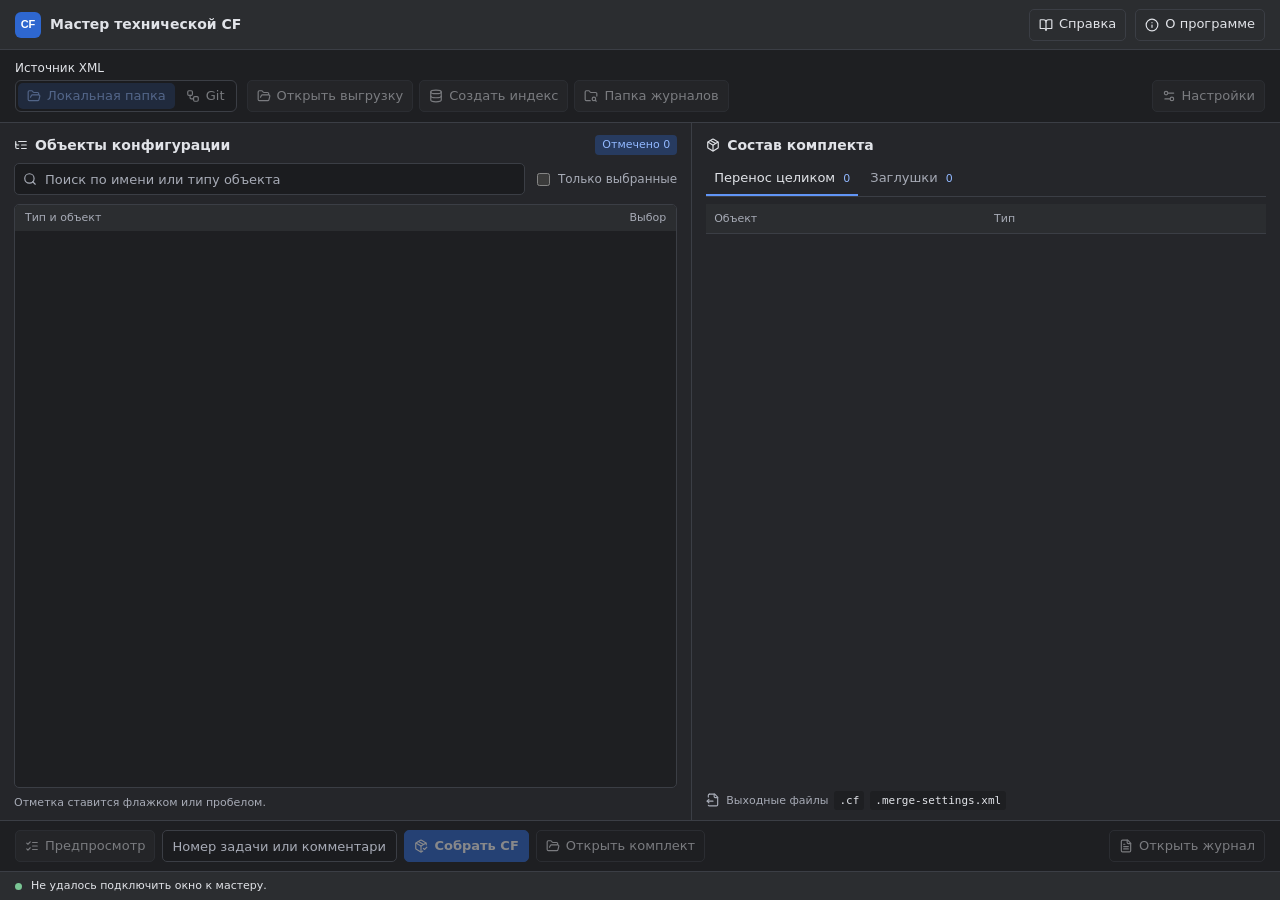
<file: tools/experiments/rust-webview-startup/ui.html>
<!doctype html>
<html lang="ru">
<head>
<meta charset="utf-8">
<meta name="viewport" content="width=device-width, initial-scale=1">
<meta http-equiv="Content-Security-Policy" content="default-src 'none'; script-src 'sha256-gpqvkjRe909corFiEtl7hshLdUD9MTLiGRE8diEnebc='; style-src 'self' 'sha256-i0hczv52+1/ymbdYP1t+reX/Kc720X6FHkaFUmJWp2A='; img-src data:; base-uri 'none'; form-action 'none'">
<title>Мастер технической CF</title>
<style>#cf-wizard-preview {
    --cf-window: #1e1f22; --cf-panel: #25262a; --cf-bar: #2b2d30; --cf-input: #1b1c1f;
    --cf-border: #3b3e45; --cf-text: #e1e3e8; --cf-muted: #a7abb6; --cf-blue: #2e67d0;
    --cf-link: #91b8ff; --cf-selected: #273b60; --cf-green: #7ac594;
    --cf-row: 32px; --cf-tree-share: 54%; --cf-package-share: 46%;
    color: var(--cf-text); color-scheme: dark; font: 13px/1.43 "Segoe UI", system-ui, sans-serif;
    inline-size: 100%;
  }
  #cf-wizard-preview *, #cf-wizard-preview *::before, #cf-wizard-preview *::after { box-sizing: border-box; }
  #cf-wizard-preview [hidden] { display: none !important; }
  #cf-wizard-preview .cf-window { background: var(--cf-window); border: 1px solid var(--cf-border); border-radius: 10px; overflow: hidden; }
  #cf-wizard-preview .cf-window-bar, #cf-wizard-preview .cf-brand, #cf-wizard-preview .cf-window-tools,
  #cf-wizard-preview .cf-panel-heading, #cf-wizard-preview .cf-footer-actions, #cf-wizard-preview .cf-status,
  #cf-wizard-preview .cf-status-main { display: flex; align-items: center; gap: 9px; }
  #cf-wizard-preview .cf-window-bar { justify-content: space-between; flex-wrap: wrap; background: var(--cf-bar); padding: 8px 15px; border-bottom: 1px solid var(--cf-border); min-height: 50px; }
  #cf-wizard-preview .cf-brand { font-size: 14px; font-weight: 600; }
  #cf-wizard-preview .cf-app-mark { display: inline-grid; place-items: center; width: 26px; height: 26px; border-radius: 6px; background: var(--cf-blue); color: white; font: 700 11px/1 "Segoe UI", sans-serif; }
  #cf-wizard-preview .cf-source-toolbar { padding: 10px 15px; border-bottom: 1px solid var(--cf-border); }
  #cf-wizard-preview .cf-source-row { display: flex; flex-wrap: wrap; align-items: flex-end; gap: 8px 10px; }
  #cf-wizard-preview .cf-source-label { display: block; margin-bottom: 3px; font-size: 12px; }
  #cf-wizard-preview .cf-source-options { display: flex; gap: 2px; padding: 2px; border: 1px solid var(--cf-border); border-radius: 6px; background: var(--cf-input); }
  #cf-wizard-preview .cf-source-options .cf-button { min-height: 26px; padding: 2px 8px; background: transparent; border-color: transparent; }
  #cf-wizard-preview .cf-source-options .cf-button:hover:not(:disabled) { background: var(--cf-bar); }
  #cf-wizard-preview .cf-source-options .cf-button[aria-pressed="true"] { background: var(--cf-selected); color: var(--cf-link); }
  #cf-wizard-preview .cf-source-actions { display: flex; flex-wrap: wrap; gap: 6px; }
  #cf-wizard-preview .cf-settings-action { margin-left: auto; }
  #cf-wizard-preview .cf-source-summary { display: flex; flex-wrap: wrap; align-items: center; gap: 4px 15px; margin-top: 8px; color: var(--cf-muted); font-size: 12px; }
  #cf-wizard-preview .cf-source-caption, #cf-wizard-preview .cf-index-indicator { display: inline-flex; flex-wrap: wrap; align-items: center; gap: 6px; overflow-wrap: anywhere; }
  #cf-wizard-preview .cf-source-caption strong { color: var(--cf-text); }
  #cf-wizard-preview .cf-index-indicator.cf-index-needed { color: #ddb667; }
  #cf-wizard-preview .cf-index-needed .cf-status-dot { background: #ddb667; }
  #cf-wizard-preview h2 { display: flex; align-items: center; gap: 7px; margin: 0; font-size: 14px; font-weight: 600; }
  #cf-wizard-preview .cf-panel-heading { justify-content: space-between; flex-wrap: wrap; margin-bottom: 8px; }
  #cf-wizard-preview .cf-selected-count { display: inline-flex; align-items: center; gap: 5px; font-size: 11px; padding: 2px 7px; border-radius: 4px; color: var(--cf-link); background: var(--cf-selected); }
  #cf-wizard-preview .cf-fields { display: grid; grid-template-columns: repeat(2, minmax(0, 1fr)); column-gap: 14px; row-gap: 8px; }
  #cf-wizard-preview .cf-wide { grid-column: 1 / -1; }
  #cf-wizard-preview .cf-field label { display: block; margin-bottom: 3px; font-size: 12px; color: var(--cf-text); }
  #cf-wizard-preview .cf-secondary { color: var(--cf-muted); }
  #cf-wizard-preview .cf-field-actions { display: flex; align-items: stretch; gap: 5px; min-width: 0; }
  #cf-wizard-preview .cf-platform-fields { display: grid; grid-template-columns: minmax(126px, 0.42fr) minmax(0, 1fr); gap: 8px; }
  #cf-wizard-preview input[type="text"], #cf-wizard-preview input[type="search"], #cf-wizard-preview input[type="number"], #cf-wizard-preview .cf-choice-toggle {
    background: var(--cf-input); border: 1px solid var(--cf-border); color: var(--cf-text); padding: 6px 9px;
    border-radius: 5px; width: 100%; min-width: 0; height: 32px; font: inherit;
  }
  #cf-wizard-preview .cf-choice-toggle {
    display: flex; align-items: center; justify-content: space-between; gap: 6px;
    user-select: none;
  }
  #cf-wizard-preview .cf-choice-toggle span { overflow: hidden; text-overflow: ellipsis; white-space: nowrap; }
  #cf-wizard-preview .cf-choice-toggle::after {
    content: ""; flex: 0 0 6px; height: 6px; margin: -3px 1px 0 0;
    border-right: 2px solid currentColor; border-bottom: 2px solid currentColor; transform: rotate(45deg);
  }
  #cf-wizard-preview .cf-choice-picker { position: relative; min-width: 0; }
  #cf-wizard-preview .cf-branch-picker { width: clamp(116px, 15vw, 180px); }
  #cf-wizard-preview .cf-choice-menu {
    position: absolute; z-index: 5; top: calc(100% + 3px); left: 0; right: 0;
    max-height: min(250px, 40vh); overflow-y: auto;
    padding: 3px; border: 1px solid var(--cf-border);
    border-radius: 5px; background: var(--cf-bar); color: var(--cf-text); user-select: none;
  }
  #cf-wizard-preview .cf-choice-menu button {
    display: flex; align-items: center; justify-content: space-between; width: 100%;
    padding: 5px 6px; border: 0; border-radius: 3px;
    background: transparent; color: inherit; font: inherit; text-align: left; overflow-wrap: anywhere;
  }
  #cf-wizard-preview .cf-choice-menu button:focus { background: var(--cf-selected); outline: none; }
  #cf-wizard-preview .cf-choice-menu button[aria-checked="true"] { color: var(--cf-link); }
  #cf-wizard-preview .cf-choice-menu button[aria-checked="true"]::after {
    content: ""; flex: 0 0 5px; height: 9px; margin: -3px 2px 0 0;
    border-right: 2px solid currentColor; border-bottom: 2px solid currentColor; transform: rotate(45deg);
  }
  #cf-wizard-preview input::placeholder { color: var(--cf-muted); }
  #cf-wizard-preview .cf-button {
    display: inline-flex; gap: 6px; align-items: center; justify-content: center; flex: 0 0 auto;
    min-height: 32px; padding: 4px 9px; border: 1px solid var(--cf-border); border-radius: 5px;
    background: var(--cf-bar); color: var(--cf-text); font: inherit; white-space: nowrap;
  }
  #cf-wizard-preview .cf-button:hover:not(:disabled) { background: #353840; }
  #cf-wizard-preview .cf-button:disabled { opacity: .47; }
  #cf-wizard-preview .cf-quiet { background: transparent; }
  #cf-wizard-preview .cf-primary { background: var(--cf-blue); border-color: var(--cf-blue); color: white; font-weight: 600; }
  #cf-wizard-preview .cf-primary:hover:not(:disabled) { background: #3574e9; }
  #cf-wizard-preview [data-lucide] { display: inline-block; width: 14px; height: 14px; flex: 0 0 14px; vertical-align: -2px; }
  #cf-wizard-preview i[data-lucide] { display: none; }
  #cf-wizard-preview .cf-workspace { display: grid; grid-template-columns: minmax(0,var(--cf-tree-share)) minmax(0,var(--cf-package-share)); background: var(--cf-panel); }
  #cf-wizard-preview .cf-pane { display: flex; flex-direction: column; min-width: 0; padding: 12px 14px 10px; }
  #cf-wizard-preview .cf-package { border-left: 1px solid var(--cf-border); }
  #cf-wizard-preview .cf-git-task { display: grid; gap: 6px; margin-bottom: 9px; padding: 8px; background: var(--cf-window); border: 1px solid var(--cf-border); border-radius: 5px; }
  #cf-wizard-preview .cf-git-task-fields { display: flex; align-items: flex-end; flex-wrap: wrap; gap: 6px; }
  #cf-wizard-preview .cf-task-key { flex: 1 1 110px; }
  #cf-wizard-preview .cf-period-picker { width: 164px; }
  #cf-wizard-preview .cf-task-days { flex: 0 0 76px; width: 76px; }
  #cf-wizard-preview .cf-task-error { margin: 0; color: #f2a9a9; font-size: 12px; }
  #cf-wizard-preview .cf-task-meta { margin: 0; color: var(--cf-muted); font-size: 12px; overflow-wrap: anywhere; }
  #cf-wizard-preview .cf-git-task-result { display: grid; gap: 6px; }
  #cf-wizard-preview .cf-git-task-actions { display: flex; flex-wrap: wrap; gap: 6px; }
  #cf-wizard-preview .cf-filters { display: flex; align-items: center; flex-wrap: wrap; gap: 8px; margin-bottom: 9px; }
  #cf-wizard-preview .cf-search { position: relative; flex: 1 1 210px; }
  #cf-wizard-preview .cf-selected-filter { display: flex; align-items: center; gap: 5px; white-space: nowrap; font-size: 12px; color: var(--cf-muted); }
  #cf-wizard-preview .cf-selected-filter input { width: auto; min-height: 0; accent-color: var(--cf-blue); }
  #cf-wizard-preview .cf-search > [data-lucide] { position: absolute; inset: 9px auto auto 9px; color: var(--cf-muted); pointer-events: none; }
  #cf-wizard-preview .cf-search input { padding-left: 30px; }
  #cf-wizard-preview .cf-tree { background: var(--cf-window); border: 1px solid var(--cf-border); border-radius: 5px; overflow: hidden; }
  #cf-wizard-preview .cf-tree-header { display: flex; justify-content: space-between; padding: 5px 10px; font-size: 11px; color: var(--cf-muted); background: var(--cf-bar); }
  #cf-wizard-preview .cf-tree summary { min-height: var(--cf-row); padding: 6px 9px; font-weight: 600; background: #292b30; border-top: 1px solid var(--cf-border); }
  #cf-wizard-preview .cf-tree summary [data-lucide] { margin-right: 6px; color: var(--cf-link); }
  #cf-wizard-preview .cf-group-count { font-size: 11px; font-weight: 400; color: var(--cf-muted); padding-left: 5px; }
  #cf-wizard-preview .cf-object { display: grid; grid-template-columns: minmax(0, 1fr) 52px; align-items: center; min-height: var(--cf-row); }
  #cf-wizard-preview .cf-object:hover { background: var(--cf-bar); }
  #cf-wizard-preview .cf-object.cf-focused { background: var(--cf-selected); }
  #cf-wizard-preview .cf-object-name { border: 0; background: transparent; color: inherit; min-height: var(--cf-row); padding: 4px 6px 4px 28px; text-align: left; font: inherit; overflow-wrap: anywhere; }
  #cf-wizard-preview .cf-pane-note { margin-top: 7px; color: var(--cf-muted); font-size: 11px; }
  #cf-wizard-preview .cf-tabs { display: flex; flex-wrap: wrap; gap: 4px; border-bottom: 1px solid var(--cf-border); margin-bottom: 7px; }
  #cf-wizard-preview .cf-tabs button { background: transparent; border: 0; border-bottom: 2px solid transparent; color: var(--cf-muted); padding: 6px 8px; font: inherit; }
  #cf-wizard-preview .cf-tabs button[aria-selected="true"] { border-bottom-color: #6195f6; color: var(--cf-text); }
  #cf-wizard-preview .cf-tabs button span { margin-left: 4px; color: var(--cf-link); font-size: 11px; font-variant-numeric: tabular-nums; }
  #cf-wizard-preview .cf-data { width: 100%; table-layout: fixed; border-collapse: collapse; text-align: left; }
  #cf-wizard-preview .cf-data th { font-weight: 500; font-size: 11px; color: var(--cf-muted); background: var(--cf-bar); }
  #cf-wizard-preview .cf-data th, #cf-wizard-preview .cf-data td { padding: 7px 8px; overflow-wrap: anywhere; border-bottom: 1px solid var(--cf-border); vertical-align: top; }
  #cf-wizard-preview .cf-data td { color: var(--cf-text); }
  #cf-wizard-preview .cf-data td span { display: block; color: inherit; }
  #cf-wizard-preview .cf-data td .cf-type { color: var(--cf-muted); font-size: 11px; }
  #cf-wizard-preview .cf-stub-choice-width { width: 58px; }
  #cf-wizard-preview .cf-data .cf-stub-choice { text-align: center; vertical-align: middle; }
  #cf-wizard-preview .cf-stub-group th { padding: 0; background: #30323a; color: var(--cf-text); font-size: 12px; font-weight: 600; }
  #cf-wizard-preview .cf-stub-group-toggle { display: flex; align-items: center; gap: 6px; width: 100%; padding: 7px 8px; border: 0; background: transparent; color: inherit; font: inherit; text-align: left; }
  #cf-wizard-preview .cf-stub-group-toggle [data-lucide] { color: var(--cf-link); }
  #cf-wizard-preview .cf-stub-group-toggle .cf-group-count { margin-left: auto; }
  #cf-wizard-preview .cf-stub-group-toggle[aria-expanded="true"] .cf-stub-arrow { transform: rotate(90deg); }
  #cf-wizard-preview .cf-stub-collapsed > tr:not(.cf-stub-group) { display: none; }
  #cf-wizard-preview .cf-stub-branch > tr > td:first-child { padding-left: 28px; }
  #cf-wizard-preview .cf-data td .cf-stub-required { color: var(--cf-muted); font-size: 11px; }
  #cf-wizard-preview .cf-stub-omitted td:not(:last-child) { color: var(--cf-muted); }
  #cf-wizard-preview .cf-empty { padding: 8px; margin: 0; color: var(--cf-muted); }
  #cf-wizard-preview .cf-preview-note { display: flex; gap: 6px; flex-wrap: wrap; align-items: center; margin-top: auto; padding-top: 10px; color: var(--cf-muted); font-size: 11px; }
  #cf-wizard-preview .cf-preview-note code { color: var(--cf-text); background: var(--cf-window); padding: 2px 5px; border-radius: 3px; font-size: 11px; }
  #cf-wizard-preview .cf-footer { border-top: 1px solid var(--cf-border); }
  #cf-wizard-preview .cf-footer-actions { padding: 9px 15px; flex-wrap: wrap; gap: 7px; }
  #cf-wizard-preview .cf-journal-action { margin-left: auto; }
  #cf-wizard-preview .cf-footer-actions #cf-task { width: min(235px, 100%); }
  #cf-wizard-preview .cf-status { justify-content: space-between; flex-wrap: wrap; padding: 6px 15px; font-size: 11px; background: var(--cf-bar); border-top: 1px solid var(--cf-border); }
  #cf-wizard-preview .cf-status-dot { width: 7px; height: 7px; flex: 0 0 7px; border-radius: 50%; background: var(--cf-green); }
  #cf-wizard-preview .cf-status-dot.cf-waiting { background: #ddb667; }
  #cf-wizard-preview .cf-dialog { max-width: min(430px, calc(100% - 24px)); width: 100%; padding: 0; color: var(--cf-text); background: var(--cf-panel); border: 1px solid var(--cf-border); border-radius: 8px; }
  #cf-wizard-preview .cf-preferences { max-width: min(640px, calc(100% - 24px)); max-height: calc(100% - 24px); background: var(--cf-window); }
  #cf-wizard-preview .cf-preferences-header, #cf-wizard-preview .cf-preferences-footer { display: flex; align-items: center; justify-content: space-between; padding: 9px 14px; background: var(--cf-bar); }
  #cf-wizard-preview .cf-preferences-header { border-bottom: 1px solid var(--cf-border); }
  #cf-wizard-preview .cf-preferences-footer { justify-content: flex-end; border-top: 1px solid var(--cf-border); }
  #cf-wizard-preview .cf-close-settings { min-width: 28px; min-height: 28px; padding: 0; font-size: 17px; }
  #cf-wizard-preview .cf-preferences-body { display: grid; gap: 11px; padding: 12px 14px; }
  #cf-wizard-preview .cf-preferences-section + .cf-preferences-section { padding-top: 10px; border-top: 1px solid var(--cf-border); }
  #cf-wizard-preview .cf-preferences-section h3 { margin: 0 0 6px; font-size: inherit; }
  #cf-wizard-preview .cf-gitea-settings { display: flex; align-items: center; justify-content: space-between; flex-wrap: wrap; gap: 7px; }
  #cf-wizard-preview .cf-gitea-settings h3 { margin-bottom: 2px; }
  #cf-wizard-preview .cf-dialog::backdrop { background: rgba(0,0,0,.52); }
  #cf-wizard-preview .cf-dialog-body { padding: 15px; }
  #cf-wizard-preview .cf-dialog p { margin: 8px 0 10px; white-space: pre-line; overflow-wrap: anywhere; }
  #cf-wizard-preview .cf-dialog-actions { display: flex; justify-content: flex-end; gap: 6px; margin-top: 12px; }
  @media (max-width: 710px) {
    #cf-wizard-preview .cf-window-bar { padding-right: 12px; }
    #cf-wizard-preview .cf-settings-action { margin-left: 0; }
    #cf-wizard-preview .cf-workspace { grid-template-columns: 1fr; }
    #cf-wizard-preview .cf-package { border-left: 0; border-top: 1px solid var(--cf-border); }
  }
  @media (max-width: 480px) {
    #cf-wizard-preview .cf-fields { grid-template-columns: 1fr; }
    #cf-wizard-preview .cf-wide { grid-column: auto; }
    #cf-wizard-preview .cf-wide .cf-field-actions { flex-wrap: wrap; }
    #cf-wizard-preview .cf-wide input { flex: 1 0 100%; }
    #cf-wizard-preview .cf-journal-action { margin-left: 0; }
  }
  @media (pointer: coarse) {
    #cf-wizard-preview .cf-button, #cf-wizard-preview .cf-object-name, #cf-wizard-preview .cf-tree summary { min-height: 44px; }
  }

/* The desktop window keeps the same design while scrolling the two lists independently. */
html, body { height: 100%; margin: 0; background: #1e1f22; }
#cf-wizard-preview { height: 100%; }
#cf-wizard-preview .cf-window { display: grid; grid-template-rows: auto auto minmax(0,1fr) auto; height: 100%; border: 0; border-radius: 0; }
#cf-wizard-preview .cf-pane { min-height: 0; }
#cf-wizard-preview .cf-tree,
#cf-wizard-preview [role="tabpanel"] { min-height: 0; overflow: auto; flex: 1 1 0; scrollbar-color: #565b66 var(--cf-window); }
#cf-wizard-preview .cf-tree-header,
#cf-wizard-preview .cf-data thead { position: sticky; top: 0; z-index: 1; }
#cf-wizard-preview .cf-tree { margin-bottom: 0; }
#cf-wizard-preview .cf-checkbox {
  position: relative; display: inline-grid; justify-self: center; vertical-align: middle; width: 16px; height: 16px;
}
#cf-wizard-preview .cf-checkbox input {
  position: absolute; inset: 0; width: 100%; height: 100%; margin: 0; opacity: 0; cursor: pointer;
}
#cf-wizard-preview .cf-checkbox .cf-check-indicator {
  display: grid; place-items: center; pointer-events: none;
  background: var(--cf-input); border: 1px solid #8690a2; border-radius: 4px;
}
#cf-wizard-preview .cf-check-indicator.cf-checked { background: var(--cf-blue); border-color: #7da9fc; }
#cf-wizard-preview .cf-checkbox .cf-check-tick {
  visibility: hidden; width: 4px; height: 7px; border: solid white; border-width: 0 2px 2px 0;
  transform: translateY(-1px) rotate(45deg);
}
#cf-wizard-preview .cf-check-indicator.cf-checked .cf-check-tick { visibility: visible; }
#cf-wizard-preview .cf-checkbox input:disabled { cursor: default; }
#cf-wizard-preview .cf-checkbox input:disabled + .cf-check-indicator { opacity: .55; }
#cf-wizard-preview .cf-checkbox input:focus-visible + .cf-check-indicator { outline: 2px solid #80abfb; outline-offset: 2px; }
#cf-wizard-preview :focus-visible { outline: 2px solid #80abfb; outline-offset: -2px; }
#cf-wizard-preview a { color: var(--cf-link); }
#cf-wizard-preview .cf-journal { width: 920px; max-width: calc(100% - 32px); }
#cf-wizard-preview .cf-journal textarea {
  display: block; width: 100%; height: min(52vh, 480px); resize: none;
  padding: 9px; background: var(--cf-input); color: var(--cf-text);
  border: 1px solid var(--cf-border); border-radius: 5px;
  font: 12px/1.5 Consolas, monospace; white-space: pre; overflow: auto;
}
#cf-wizard-preview .cf-help { width: 640px; max-width: calc(100% - 32px); max-height: calc(100% - 32px); }
#cf-wizard-preview .cf-help ol { padding-left: 22px; }
#cf-wizard-preview .cf-help li { margin-bottom: 8px; }
#cf-wizard-preview .cf-status-dot.cf-error { background: #e48b83; }
#cf-wizard-preview .cf-more { margin: 5px 10px 5px 26px; font-size: 11px; }
@media (max-width: 710px) {
  #cf-wizard-preview .cf-window { display: block; height: auto; }
  #cf-wizard-preview .cf-tree, #cf-wizard-preview [role="tabpanel"] { flex: auto; max-height: 330px; }
}
</style>



</head>
<body>
<div id="cf-wizard-preview" aria-label="Мастер технической CF">
  <section class="cf-window" aria-label="Мастер технической CF">
    <header class="cf-window-bar">
      <div class="cf-brand"><span class="cf-app-mark" aria-hidden="true">CF</span><span>Мастер технической CF</span></div>
      <div class="cf-window-tools">
        <button type="button" class="cf-button cf-quiet" data-action="help" title="Справка (F1)"><i data-lucide="book-open" aria-hidden="true"></i>Справка</button>
        <button type="button" class="cf-button cf-quiet" data-action="about"><i data-lucide="info" aria-hidden="true"></i>О программе</button>
      </div>
    </header>

    <section class="cf-source-toolbar" aria-label="Работа с выгрузкой">
      <div class="cf-source-row">
        <div class="cf-field">
          <span class="cf-source-label" id="cf-source-label">Источник XML</span>
          <div class="cf-source-options" role="group" aria-labelledby="cf-source-label">
            <button type="button" class="cf-button" data-source-mode="local" aria-pressed="true" disabled><i data-lucide="folder-open" aria-hidden="true"></i>Локальная папка</button>
            <button type="button" class="cf-button" data-source-mode="git" aria-pressed="false" disabled><i data-lucide="workflow" aria-hidden="true"></i>Git</button>
          </div>
        </div>
        <div class="cf-field cf-choice-picker cf-branch-picker" id="cf-git-source" hidden>
          <label id="cf-git-branch-label" for="cf-git-branch">Ветка Git</label>
          <button type="button" id="cf-git-branch" class="cf-choice-toggle" aria-controls="cf-git-branch-options"
                  aria-haspopup="menu" aria-expanded="false" aria-labelledby="cf-git-branch-label cf-git-branch-value" disabled>
            <span id="cf-git-branch-value"></span>
          </button>
          <div id="cf-git-branch-options" class="cf-choice-menu" hidden role="menu" aria-labelledby="cf-git-branch-label"></div>
        </div>
        <div class="cf-source-actions">
          <button type="button" class="cf-button" data-action="open-source" disabled><i data-lucide="folder-open" aria-hidden="true"></i><span data-open-source>Открыть выгрузку</span></button>
          <button type="button" class="cf-button" data-action="refresh-index" disabled title="Проверить изменения выгрузки и обновить индекс"><i data-lucide="database" aria-hidden="true"></i><span data-index-command>Создать индекс</span></button>
          <button type="button" class="cf-button" data-action="logs" disabled title="Открыть папку всех журналов"><i data-lucide="folder-search" aria-hidden="true"></i>Папка журналов</button>
        </div>
        <button type="button" class="cf-button cf-settings-action" data-action="settings" aria-haspopup="dialog" aria-controls="cf-preferences" disabled><i data-lucide="settings-2" aria-hidden="true"></i>Настройки</button>
      </div>
      <div class="cf-source-summary" data-source-summary aria-live="polite" hidden>
        <span class="cf-source-caption"><i data-lucide="database" aria-hidden="true"></i><strong data-config-name></strong><span data-active-source></span></span>
        <span class="cf-index-indicator" data-index-status><span class="cf-status-dot" aria-hidden="true"></span><span data-index-label></span></span>
        <span data-git-poll hidden></span>
      </div>
    </section>

    <div class="cf-workspace">
      <section class="cf-pane cf-objects" aria-labelledby="cf-objects-title">
        <div class="cf-panel-heading">
          <h2 id="cf-objects-title"><i data-lucide="list-tree" aria-hidden="true"></i>Объекты конфигурации</h2>
          <span class="cf-selected-count" data-selected-count aria-live="polite">Отмечено 0</span>
        </div>
        <div class="cf-git-task" data-git-task hidden>
          <div class="cf-git-task-fields">
            <div class="cf-field cf-task-key">
              <label for="cf-git-task-key">Номер задачи Git</label>
              <input id="cf-git-task-key" type="search" placeholder="ERP-123" maxlength="64" autocomplete="off" spellcheck="false" disabled>
            </div>
            <div class="cf-field cf-choice-picker cf-period-picker">
              <label id="cf-git-task-period-label" for="cf-git-task-period">Период поиска</label>
              <button type="button" id="cf-git-task-period" class="cf-choice-toggle" value="recent"
                      aria-controls="cf-git-task-period-options" aria-haspopup="menu" aria-expanded="false"
                      aria-labelledby="cf-git-task-period-label cf-git-task-period-value" disabled>
                <span id="cf-git-task-period-value">Последние 90 дней</span>
              </button>
              <div id="cf-git-task-period-options" class="cf-choice-menu" hidden role="menu" aria-labelledby="cf-git-task-period-label">
                <button type="button" role="menuitemradio" value="recent" tabindex="-1" aria-checked="true">Последние 90 дней</button>
                <button type="button" role="menuitemradio" value="custom" tabindex="-1" aria-checked="false">Указать дни…</button>
                <button type="button" role="menuitemradio" value="all" tabindex="-1" aria-checked="false">Вся история</button>
              </div>
            </div>
            <div class="cf-field cf-task-days" data-git-task-days hidden>
              <label for="cf-git-task-days">Дней</label>
              <input id="cf-git-task-days" type="number" min="1" step="1" value="90" required disabled
                     aria-describedby="cf-git-task-days-error" title="Положительное целое количество суток до текущего момента">
            </div>
            <button type="button" class="cf-button" data-action="search-git-task" disabled><i data-lucide="search" aria-hidden="true"></i>Найти</button>
            <button type="button" class="cf-button" data-action="cancel-git-task" hidden>Отменить</button>
          </div>
          <p class="cf-task-error" id="cf-git-task-days-error" role="status" hidden>Укажите целое количество дней больше нуля.</p>
          <p class="cf-task-meta" data-git-task-hint>Откройте выбранную ветку для поиска по задаче.</p>
          <div class="cf-task-meta" data-git-task-progress role="status" hidden>
            <div data-git-task-scope></div><div data-git-task-scanned></div>
          </div>
          <div class="cf-git-task-result" data-git-task-result hidden>
            <div class="cf-task-meta" role="status">
              <div data-git-task-caption></div>
              <div data-git-task-counts></div>
            </div>
            <div class="cf-git-task-actions">
              <button type="button" class="cf-button" data-action="mark-git-task" title="Добавить все найденные по задаче объекты к отмеченным">Отметить найденные</button>
              <button type="button" class="cf-button cf-quiet" data-action="clear-git-task">Сбросить отбор</button>
            </div>
          </div>
        </div>
        <div class="cf-filters">
          <div class="cf-search">
            <i data-lucide="search" aria-hidden="true"></i>
            <input type="search" id="cf-search" aria-label="Поиск объектов" placeholder="Поиск по имени или типу объекта" autocomplete="off">
          </div>
          <label class="cf-selected-filter"><input id="cf-selected-only" type="checkbox"> Только выбранные</label>
        </div>
        <div class="cf-tree" aria-label="Объекты по типам">
          <div class="cf-tree-header"><span>Тип и объект</span><span>Выбор</span></div>
          <div data-groups></div>
          <p class="cf-empty" data-empty-tree hidden>По этому запросу ничего не найдено.</p>
        </div>
        <div class="cf-pane-note">Отметка ставится флажком или пробелом.</div>
      </section>

      <section class="cf-pane cf-package" aria-labelledby="cf-package-title">
        <div class="cf-panel-heading"><h2 id="cf-package-title"><i data-lucide="package" aria-hidden="true"></i>Состав комплекта</h2></div>
        <div class="cf-tabs" role="tablist" aria-label="Состав комплекта">
          <button type="button" role="tab" id="cf-whole-tab" aria-controls="cf-whole" aria-selected="true" data-tab="whole">Перенос целиком <span data-whole-count>0</span></button>
          <button type="button" role="tab" id="cf-stubs-tab" aria-controls="cf-stubs" aria-selected="false" data-tab="stubs">Заглушки <span data-stub-count>0</span></button>
        </div>
        <div id="cf-whole" role="tabpanel" aria-labelledby="cf-whole-tab">
          <table class="cf-data"><thead><tr><th scope="col">Объект</th><th scope="col">Тип</th></tr></thead><tbody data-whole-rows></tbody></table>
          <p class="cf-empty" data-empty-whole hidden>Отметьте объекты в дереве.</p>
        </div>
        <div id="cf-stubs" role="tabpanel" aria-labelledby="cf-stubs-tab" hidden>
          <table class="cf-data cf-stub-table" data-stub-table>
            <colgroup><col><col><col class="cf-stub-choice-width"></colgroup>
            <thead><tr><th scope="col">Заглушка</th><th scope="col">Требуется для</th><th scope="col" class="cf-stub-choice">В CF</th></tr></thead>
          </table>
          <p class="cf-empty" data-empty-stubs hidden>Нажмите «Предпросмотр», чтобы увидеть заглушки.</p>
        </div>
        <div class="cf-preview-note">
          <i data-lucide="file-output" aria-hidden="true"></i><span>Выходные файлы</span><code>.cf</code><code>.merge-settings.xml</code>
        </div>
      </section>
    </div>

    <footer class="cf-footer">
      <div class="cf-footer-actions">
        <button type="button" class="cf-button" data-action="preview" disabled title="Показать объекты и причины включения заглушек"><i data-lucide="list-checks" aria-hidden="true"></i>Предпросмотр</button>
        <input id="cf-task" type="text" aria-label="Номер задачи или комментарий" placeholder="Номер задачи или комментарий" title="Необязательное поле для имени папки комплекта" spellcheck="false">
        <button type="button" class="cf-button cf-primary" data-action="build" disabled title="Собрать CF и сверить её обратной выгрузкой"><i data-lucide="package-check" aria-hidden="true"></i>Собрать CF</button>
        <button type="button" class="cf-button cf-quiet" data-action="package" disabled><i data-lucide="folder-open" aria-hidden="true"></i>Открыть комплект</button>
        <button type="button" class="cf-button cf-quiet cf-journal-action" data-action="journal" disabled title="Показать журнал последней операции"><i data-lucide="file-text" aria-hidden="true"></i>Открыть журнал</button>
      </div>
      <div class="cf-status" aria-live="polite">
        <span class="cf-status-main"><span class="cf-status-dot" aria-hidden="true"></span><span data-status>Открываю мастер…</span></span>
        <span class="cf-secondary" data-platform-version></span>
      </div>
    </footer>
  </section>
  <dialog class="cf-dialog cf-preferences" id="cf-preferences" aria-labelledby="cf-settings-title">
    <form method="dialog">
      <div class="cf-preferences-header">
        <h2 id="cf-settings-title"><i data-lucide="settings-2" aria-hidden="true"></i>Настройки</h2>
        <button type="submit" class="cf-button cf-close-settings" aria-label="Закрыть настройки">×</button>
      </div>
      <div class="cf-preferences-body">
        <section class="cf-preferences-section" aria-label="Рабочие папки">
          <h3>Рабочие папки</h3>
          <div class="cf-fields">
            <div class="cf-field cf-wide">
              <label for="cf-source">Локальная XML-выгрузка</label>
              <div class="cf-field-actions">
                <input id="cf-source" type="text" spellcheck="false">
                <button type="button" class="cf-button" data-picker="cf-source" title="Выбрать папку XML-выгрузки"><i data-lucide="folder-open" aria-hidden="true"></i>Папка</button>
                <button type="button" class="cf-button" data-picker="cf-source" data-file="Configuration.xml" title="Выбрать Configuration.xml"><i data-lucide="file-code" aria-hidden="true"></i>Configuration.xml</button>
              </div>
            </div>
            <div class="cf-field">
              <label for="cf-result">Папка результата</label>
              <div class="cf-field-actions">
                <input id="cf-result" type="text" spellcheck="false">
                <button type="button" class="cf-button" data-picker="cf-result" aria-label="Выбрать папку результата" title="Выбрать папку результата"><i data-lucide="folder-open" aria-hidden="true"></i></button>
              </div>
            </div>
            <div class="cf-field">
              <label for="cf-logs">Папка журналов</label>
              <div class="cf-field-actions">
                <input id="cf-logs" type="text" spellcheck="false">
                <button type="button" class="cf-button" data-picker="cf-logs" aria-label="Выбрать папку журналов" title="Выбрать папку журналов"><i data-lucide="folder-open" aria-hidden="true"></i></button>
              </div>
            </div>
            <div class="cf-field cf-wide">
              <label for="cf-index">Папка индексов SQLite</label>
              <div class="cf-field-actions">
                <input id="cf-index" type="text" spellcheck="false" aria-describedby="cf-index-info">
                <button type="button" class="cf-button" data-picker="cf-index" aria-label="Выбрать папку индексов" title="Выбрать папку индексов"><i data-lucide="folder-open" aria-hidden="true"></i></button>
              </div>
              <small id="cf-index-info" class="cf-secondary" aria-live="polite"></small>
            </div>
          </div>
        </section>
        <section class="cf-preferences-section" aria-label="Сборка">
          <h3>Сборка</h3>
          <div class="cf-field cf-platform-fields">
            <div class="cf-choice-picker">
              <label id="cf-build-label" for="cf-build-mode">Способ сборки</label>
              <button type="button" id="cf-build-mode" class="cf-choice-toggle" aria-controls="cf-build-options" aria-haspopup="menu"
                      aria-expanded="false" aria-labelledby="cf-build-label cf-build-value"
                      title="В режиме «Авто» используется Конфигуратор 8.3.27.2214" disabled>
                <span id="cf-build-value">Авто</span>
              </button>
              <div id="cf-build-options" class="cf-choice-menu" hidden role="menu" aria-labelledby="cf-build-label">
                <button type="button" role="menuitemradio" value="auto" tabindex="-1" aria-checked="true">Авто</button>
                <button type="button" role="menuitemradio" value="ibcmd" tabindex="-1" aria-checked="false">ibcmd</button>
                <button type="button" role="menuitemradio" value="designer" tabindex="-1" aria-checked="false">Конфигуратор</button>
              </div>
            </div>
            <div>
              <label for="cf-platform">Платформа 1С</label>
              <div class="cf-field-actions">
                <input id="cf-platform" type="text" list="cf-platforms" spellcheck="false">
                <datalist id="cf-platforms"></datalist>
                <button type="button" class="cf-button" data-picker="cf-platform" aria-label="Выбрать исполняемый файл платформы"><i data-lucide="file-cog" aria-hidden="true"></i>Выбрать</button>
              </div>
            </div>
          </div>
        </section>
        <section class="cf-preferences-section cf-gitea-settings" aria-label="Подключение Git">
          <div><h3>Git</h3><span class="cf-secondary" id="cf-git-location"></span></div>
          <button type="button" class="cf-button" data-action="git-connect"><i data-lucide="workflow" aria-hidden="true"></i>Подключение Git…</button>
        </section>
      </div>
      <div class="cf-preferences-footer"><button type="submit" class="cf-button cf-primary">Готово</button></div>
    </form>
  </dialog>
  <dialog class="cf-dialog" aria-labelledby="cf-dialog-title">
    <form method="dialog" class="cf-dialog-body">
      <h2 id="cf-dialog-title"></h2>
      <p data-dialog-text></p>
      <p data-dialog-links hidden><a data-link="repository" href="#">Репозиторий сборщика</a> · <a data-link="licenses" href="#">Лицензии Qt</a> · <a data-link="icons" href="#">Лицензия значков</a></p>
      <div class="cf-dialog-actions">
        <button type="submit" class="cf-button">Закрыть</button>
      </div>
    </form>
  </dialog>
  <dialog class="cf-dialog cf-journal" aria-labelledby="cf-journal-title">
    <form method="dialog" class="cf-dialog-body">
      <h2 id="cf-journal-title">Журнал работы</h2>
      <p class="cf-secondary" data-journal-path></p>
      <textarea readonly spellcheck="false" aria-label="Содержимое журнала" data-journal-text></textarea>
      <div class="cf-dialog-actions"><button type="submit" class="cf-button">Закрыть</button></div>
    </form>
  </dialog>
  <dialog class="cf-dialog cf-help" aria-labelledby="cf-help-title">
    <form method="dialog" class="cf-dialog-body">
      <h2 id="cf-help-title">Как собрать техническую CF</h2>
      <ol>
        <li>Мастер открывает сохранённую выгрузку при запуске. Путь к локальной папке или <code>Configuration.xml</code> можно выбрать в <strong>Настройках</strong>. Для открытия по введённому пути нажмите <strong>Открыть выгрузку</strong>.</li>
        <li>Для Gitea или GitHub выберите <strong>Git</strong>. В окне <strong>Настройки → Подключение Git</strong> выберите API сервиса и введите персональный токен на чтение. Для GitHub.com используйте PAT только нужного репозитория с Contents: Read-only. Выберите ветку и откройте её. Мастер принимает XML-выгрузку основной конфигурации для сборки CF.</li>
        <li>Чтобы отобрать объекты по задаче, введите <strong>Номер задачи Git</strong>, выберите период и нажмите <strong>Найти</strong>. По умолчанию проверяются последние 90 дней. Для своего интервала выберите <strong>Указать дни…</strong> и введите целое число больше нуля; <strong>Вся история</strong> снимает ограничение дат. <strong>Отметить найденные</strong> добавляет найденные объекты к уже отмеченным. Комплект использует состояние объектов в открытой ревизии ветки.</li>
        <li>GitHub загружает XML для индекса пакетами, без полного архива репозитория. Отбор задачи учитывает полный список путей; merge сравнивается с первым родителем. Токены Gitea и GitHub хранятся раздельно.</li>
        <li>Подготовьте отдельный индекс ветки кнопкой <strong>Создать индекс</strong>. Мастер получает XML-описания и затем запрашивает файлы выбранных объектов по мере работы. При смене источника можно выбрать папку SQLite. Интервал проверки SHA задаётся в настройках подключения Git. Значение 0 выключает проверку.</li>
        <li>В необязательное поле можно вписать номер задачи, дату или комментарий. Мастер использует текст в имени папки комплекта и заменяет недопустимые символы.</li>
        <li>Для ускорения поиска зависимостей нажмите <strong>Создать индекс</strong>. У каждой XML-выгрузки свой файл SQLite. После обновления выгрузки нажмите <strong>Обновить индекс</strong>. Мастер пересчитывает записи изменившихся объектов.</li>
        <li>Отметьте нужные объекты. Фильтр <strong>Только выбранные</strong> покажет все отмеченные объекты с учётом поиска. Нажмите <strong>Предпросмотр</strong>, чтобы увидеть зависимости и заглушки.</li>
        <li>На вкладке <strong>Заглушки</strong> раскройте нужную группу, чтобы увидеть объекты и причины включения. Снять флажок можно, если сборщик нашёл ссылки на заглушку только в комментариях BSL. Обязательные заглушки отмечены словом «обяз.».</li>
        <li>В <strong>Настройках</strong> укажите папку результата и способ сборки. В режиме <strong>Авто</strong> мастер выбирает Конфигуратор версии 8.3.27.2214. Для ручного выбора укажите <strong>ibcmd</strong> или <strong>Конфигуратор</strong> и соответствующий <code>ibcmd.exe</code> или <code>1cv8.exe</code> из папки <code>bin</code> установленной 1С.</li>
        <li>Нажмите <strong>Собрать CF</strong>. Мастер подготовит XML и проверит CF обратной выгрузкой. Кнопка <strong>Открыть комплект</strong> откроет папку с CF и настройками объединения. Если поле задачи пустое, папка именуется по дате и времени.</li>
      </ol>
      <p>Git-индекс сохраняется между запусками. При прежних XML он готов и после смены SHA. Если XML изменились, мастер покажет «Нужно обновить»: обновление выполняется по кнопке только для изменившихся входов. Старому индексу потребуется однократная полная проверка. Прежний предпросмотр другой ревизии сбрасывается.</p>
      <p>Кнопка <strong>Открыть журнал</strong> показывает журнал последней операции в отдельном окне мастера. Журнал доступен после создания или обновления индекса, предпросмотра и сборки. Кнопка <strong>Папка журналов</strong> над деревом открывает каталог всех журналов.</p>
      <p>Если мастер показал ошибку или закрылся во время работы, откройте подпапку <strong>Ошибки</strong> и найдите файл по дате и времени запуска.</p>
      <div class="cf-dialog-actions"><button type="submit" class="cf-button">Закрыть</button></div>
    </form>
  </dialog>
</div>
<script>// Lucide 0.468.0 · see LICENSE-lucide.txt
const cfIcons = {
  "info": "<circle cx=\"12\" cy=\"12\" r=\"10\" /> <path d=\"M12 16v-4\" /> <path d=\"M12 8h.01\" />",
  "database": "<ellipse cx=\"12\" cy=\"5\" rx=\"9\" ry=\"3\" /> <path d=\"M3 5V19A9 3 0 0 0 21 19V5\" /> <path d=\"M3 12A9 3 0 0 0 21 12\" />",
  "folder-open": "<path d=\"m6 14 1.5-2.9A2 2 0 0 1 9.24 10H20a2 2 0 0 1 1.94 2.5l-1.54 6a2 2 0 0 1-1.95 1.5H4a2 2 0 0 1-2-2V5a2 2 0 0 1 2-2h3.9a2 2 0 0 1 1.69.9l.81 1.2a2 2 0 0 0 1.67.9H18a2 2 0 0 1 2 2v2\" />",
  "file-code": "<path d=\"M10 12.5 8 15l2 2.5\" /> <path d=\"m14 12.5 2 2.5-2 2.5\" /> <path d=\"M14 2v4a2 2 0 0 0 2 2h4\" /> <path d=\"M15 2H6a2 2 0 0 0-2 2v16a2 2 0 0 0 2 2h12a2 2 0 0 0 2-2V7z\" />",
  "folder-search": "<path d=\"M10.7 20H4a2 2 0 0 1-2-2V5a2 2 0 0 1 2-2h3.9a2 2 0 0 1 1.69.9l.81 1.2a2 2 0 0 0 1.67.9H20a2 2 0 0 1 2 2v4.1\" /> <path d=\"m21 21-1.9-1.9\" /> <circle cx=\"17\" cy=\"17\" r=\"3\" />",
  "file-cog": "<path d=\"M14 2v4a2 2 0 0 0 2 2h4\" /> <path d=\"m3.2 12.9-.9-.4\" /> <path d=\"m3.2 15.1-.9.4\" /> <path d=\"M4.677 21.5a2 2 0 0 0 1.313.5H18a2 2 0 0 0 2-2V7l-5-5H6a2 2 0 0 0-2 2v2.5\" /> <path d=\"m4.9 11.2-.4-.9\" /> <path d=\"m4.9 16.8-.4.9\" /> <path d=\"m7.5 10.3-.4.9\" /> <path d=\"m7.5 17.7-.4-.9\" /> <path d=\"m9.7 12.5-.9.4\" /> <path d=\"m9.7 15.5-.9-.4\" /> <circle cx=\"6\" cy=\"14\" r=\"3\" />",
  "list-tree": "<path d=\"M21 12h-8\" /> <path d=\"M21 6H8\" /> <path d=\"M21 18h-8\" /> <path d=\"M3 6v4c0 1.1.9 2 2 2h3\" /> <path d=\"M3 10v6c0 1.1.9 2 2 2h3\" />",
  "search": "<circle cx=\"11\" cy=\"11\" r=\"8\" /> <path d=\"m21 21-4.3-4.3\" />",
  "code-xml": "<path d=\"m18 16 4-4-4-4\" /> <path d=\"m6 8-4 4 4 4\" /> <path d=\"m14.5 4-5 16\" />",
  "files": "<path d=\"M20 7h-3a2 2 0 0 1-2-2V2\" /> <path d=\"M9 18a2 2 0 0 1-2-2V4a2 2 0 0 1 2-2h7l4 4v10a2 2 0 0 1-2 2Z\" /> <path d=\"M3 7.6v12.8A1.6 1.6 0 0 0 4.6 22h9.8\" />",
  "book-open": "<path d=\"M12 7v14\" /> <path d=\"M3 18a1 1 0 0 1-1-1V4a1 1 0 0 1 1-1h5a4 4 0 0 1 4 4 4 4 0 0 1 4-4h5a1 1 0 0 1 1 1v13a1 1 0 0 1-1 1h-6a3 3 0 0 0-3 3 3 3 0 0 0-3-3z\" />",
  "settings-2": "<path d=\"M20 7h-9\" /> <path d=\"M14 17H5\" /> <circle cx=\"17\" cy=\"17\" r=\"3\" /> <circle cx=\"7\" cy=\"7\" r=\"3\" />",
  "table-2": "<path d=\"M9 3H5a2 2 0 0 0-2 2v4m6-6h10a2 2 0 0 1 2 2v4M9 3v18m0 0h10a2 2 0 0 0 2-2V9M9 21H5a2 2 0 0 1-2-2V9m0 0h18\" />",
  "package": "<path d=\"M11 21.73a2 2 0 0 0 2 0l7-4A2 2 0 0 0 21 16V8a2 2 0 0 0-1-1.73l-7-4a2 2 0 0 0-2 0l-7 4A2 2 0 0 0 3 8v8a2 2 0 0 0 1 1.73z\" /> <path d=\"M12 22V12\" /> <path d=\"m3.3 7 7.703 4.734a2 2 0 0 0 1.994 0L20.7 7\" /> <path d=\"m7.5 4.27 9 5.15\" />",
  "file-output": "<path d=\"M14 2v4a2 2 0 0 0 2 2h4\" /> <path d=\"M4 7V4a2 2 0 0 1 2-2 2 2 0 0 0-2 2\" /> <path d=\"M4.063 20.999a2 2 0 0 0 2 1L18 22a2 2 0 0 0 2-2V7l-5-5H6\" /> <path d=\"m5 11-3 3\" /> <path d=\"m5 17-3-3h10\" />",
  "list-checks": "<path d=\"m3 17 2 2 4-4\" /> <path d=\"m3 7 2 2 4-4\" /> <path d=\"M13 6h8\" /> <path d=\"M13 12h8\" /> <path d=\"M13 18h8\" />",
  "package-check": "<path d=\"m16 16 2 2 4-4\" /> <path d=\"M21 10V8a2 2 0 0 0-1-1.73l-7-4a2 2 0 0 0-2 0l-7 4A2 2 0 0 0 3 8v8a2 2 0 0 0 1 1.73l7 4a2 2 0 0 0 2 0l2-1.14\" /> <path d=\"m7.5 4.27 9 5.15\" /> <polyline points=\"3.29 7 12 12 20.71 7\" /> <line x1=\"12\" x2=\"12\" y1=\"22\" y2=\"12\" />",
  "file-text": "<path d=\"M15 2H6a2 2 0 0 0-2 2v16a2 2 0 0 0 2 2h12a2 2 0 0 0 2-2V7Z\" /> <path d=\"M14 2v4a2 2 0 0 0 2 2h4\" /> <path d=\"M10 9H8\" /> <path d=\"M16 13H8\" /> <path d=\"M16 17H8\" />",
  "layers": "<path d=\"M12.83 2.18a2 2 0 0 0-1.66 0L2.6 6.08a1 1 0 0 0 0 1.83l8.58 3.91a2 2 0 0 0 1.66 0l8.58-3.9a1 1 0 0 0 0-1.83z\" /> <path d=\"M2 12a1 1 0 0 0 .58.91l8.6 3.91a2 2 0 0 0 1.65 0l8.58-3.9A1 1 0 0 0 22 12\" /> <path d=\"M2 17a1 1 0 0 0 .58.91l8.6 3.91a2 2 0 0 0 1.65 0l8.58-3.9A1 1 0 0 0 22 17\" />",
  "workflow": "<rect width=\"8\" height=\"8\" x=\"3\" y=\"3\" rx=\"2\" /> <path d=\"M7 11v4a2 2 0 0 0 2 2h4\" /> <rect width=\"8\" height=\"8\" x=\"13\" y=\"13\" rx=\"2\" />",
  "list": "<path d=\"M3 12h.01\" /> <path d=\"M3 18h.01\" /> <path d=\"M3 6h.01\" /> <path d=\"M8 12h13\" /> <path d=\"M8 18h13\" /> <path d=\"M8 6h13\" />"
};

/* Desktop presentation. Package decisions and native operations belong to the Python bridge. */
(() => {
  "use strict";
  const root = document.getElementById("cf-wizard-preview");
  const one = selector => root.querySelector(selector);
  const all = selector => root.querySelectorAll(selector);
  const action = name => one('[data-action="' + name + '"]');
  const fields = {
    export: one("#cf-source"),
    destination: one("#cf-result"),
    logs: one("#cf-logs"),
    platform_path: one("#cf-platform"),
    task: one("#cf-task"),
    index_directory: one("#cf-index"),
  };
  const buildMode = one("#cf-build-mode");
  const buildMenu = one("#cf-build-options");
  const gitBranch = one("#cf-git-branch");
  const gitBranchMenu = one("#cf-git-branch-options");
  const gitTaskKey = one("#cf-git-task-key");
  const gitTaskPeriod = one("#cf-git-task-period");
  const gitTaskPeriodMenu = one("#cf-git-task-period-options");
  const gitTaskDays = one("#cf-git-task-days");
  const groupIcons = {
    Subsystem: "layers", CommonModule: "code-xml", Document: "files",
    Catalog: "book-open", DataProcessor: "settings-2", InformationRegister: "table-2",
    BusinessProcess: "workflow",
  };
  const search = one("#cf-search");
  const selectedOnly = one("#cf-selected-only");
  const groups = one("[data-groups]");
  const notice = one('dialog[aria-labelledby="cf-dialog-title"]');
  const journal = one(".cf-journal");
  const help = one(".cf-help");
  const preferences = one("#cf-preferences");
  const sourceButtons = all("[data-source-mode]");
  let bridge, state, queryTimer, focusedKey;
  let generation = 0;
  let selected = new Map();
  const pendingSelection = new Map();
  const expanded = new Set();

  function icon(name) {
    const svg = document.createElementNS("http://www.w3.org/2000/svg", "svg");
    for (const [key, value] of Object.entries({
      viewBox: "0 0 24 24", fill: "none", stroke: "currentColor", "stroke-width": "2",
      "stroke-linecap": "round", "stroke-linejoin": "round", "aria-hidden": "true",
      "data-lucide": name,
    })) svg.setAttribute(key, value);
    svg.innerHTML = cfIcons[name];
    return svg;
  }

  function element(tag, text, className) {
    const node = document.createElement(tag);
    if (text) node.textContent = text;
    if (className) node.className = className;
    return node;
  }

  function checkbox(label) {
    const wrapper = element("label", "", "cf-checkbox");
    const check = element("input");
    check.type = "checkbox";
    check.setAttribute("aria-label", label);
    const indicator = element("span", "", "cf-check-indicator");
    indicator.setAttribute("aria-hidden", "true");
    indicator.append(element("span", "", "cf-check-tick"));
    wrapper.append(check, indicator);
    return {wrapper, check};
  }

  function updateCheck(check, checked, disabled) {
    if (check.checked !== checked) check.checked = checked;
    check.disabled = disabled;
    // Paint the mark in the same render pass as the selection summary.
    check.nextElementSibling.classList.toggle("cf-checked", checked);
  }

  function setTab(name) {
    for (const tab of all("[data-tab]")) {
      const active = tab.dataset.tab === name;
      tab.setAttribute("aria-selected", active);
      one("#" + tab.getAttribute("aria-controls")).hidden = !active;
    }
  }

  function renderWhole() {
    const rows = [...selected.values()].map(object => {
      const row = element("tr");
      row.append(element("td", object.name), element("td", object.type));
      return row;
    });
    one("[data-whole-rows]").replaceChildren(...rows);
    one("[data-empty-whole]").hidden = !!rows.length;
    one("[data-whole-count]").textContent = rows.length;
  }

  function renderSelection() {
    selected = new Map(state.selected.map(object => [object.key, object]));
    for (const {object, checked} of pendingSelection.values()) {
      if (checked) selected.set(object.key, object);
      else selected.delete(object.key);
    }
    const pending = pendingSelection.size > 0;
    action("preview").disabled = pending || !state.canPreview;
    action("build").disabled = pending || !state.canBuild;
    action("package").disabled = pending || !state.canOpenPackage;
    one("[data-selected-count]").textContent = "Отмечено " + selected.size;
    renderWhole();
    updateChecks();
  }

  function updateChecks() {
    for (const check of all("[data-object-check]")) {
      updateCheck(check, selected.has(check.dataset.objectCheck), state.busy);
    }
    const excluded = new Set(state.excluded);
    for (const check of all("[data-stub-toggle]")) {
      const included = !excluded.has(check.dataset.stubToggle);
      const disabled = check.dataset.required === "true" || !state.canMarkStubs || pendingSelection.size > 0;
      updateCheck(check, included, disabled);
      check.closest("tr").classList.toggle("cf-stub-omitted", !included);
    }
    const count = state.stubTotal - excluded.size;
    one("[data-stub-count]").textContent = excluded.size ? count + "/" + state.stubTotal : count;
  }

  function renderStubs(stubs) {
    const table = one("[data-stub-table]");
    for (const body of [...table.tBodies]) body.remove();
    for (const group of stubs) {
      const body = table.createTBody();
      body.classList.add("cf-stub-branch", "cf-stub-collapsed");
      const heading = body.insertRow();
      heading.className = "cf-stub-group";
      const label = element("th");
      label.scope = "rowgroup";
      label.colSpan = 3;
      const toggle = element("button", "", "cf-stub-group-toggle");
      toggle.type = "button";
      toggle.setAttribute("aria-expanded", "false");
      const arrow = element("span", "▸", "cf-stub-arrow");
      arrow.setAttribute("aria-hidden", "true");
      toggle.append(arrow, icon(groupIcons[group.kind] || "list"), document.createTextNode(group.label),
                    element("span", String(group.rows.length), "cf-group-count"));
      toggle.addEventListener("click", () => {
        const collapsed = body.classList.toggle("cf-stub-collapsed");
        toggle.setAttribute("aria-expanded", String(!collapsed));
      });
      label.append(toggle);
      heading.append(label);
      for (const stub of group.rows) {
        const row = body.insertRow();
        const name = row.insertCell();
        name.append(element("span", stub.name), element("span", stub.type, "cf-type"));
        const reason = row.insertCell();
        reason.textContent = stub.reason;
        reason.title = stub.owners;
        const choice = row.insertCell();
        choice.className = "cf-stub-choice";
        const {wrapper, check} = checkbox("Включить заглушку " + stub.name);
        check.dataset.stubToggle = stub.key;
        check.dataset.required = stub.required;
        check.title = stub.required ? "Обязательная ссылка" : "Ссылка найдена только в комментариях";
        check.addEventListener("change", () => {
          updateCheck(check, check.checked, check.disabled);
          bridge.markStub(stub.key, check.checked);
        });
        choice.append(wrapper);
        if (stub.required) choice.append(element("span", "обяз.", "cf-stub-required"));
      }
    }
    one("[data-empty-stubs]").hidden = !!stubs.length;
    if (stubs.length) setTab("stubs");
    if (state) updateChecks();
  }

  function objectRow(object) {
    const row = element("div", "", "cf-object");
    const name = element("button", object.name, "cf-object-name");
    name.type = "button";
    name.title = object.type + "." + object.name;
    const {wrapper, check} = checkbox("Отметить " + object.name);
    check.dataset.objectCheck = object.key;
    updateCheck(check, selected.has(object.key), state.busy);
    row.classList.toggle("cf-focused", object.key === focusedKey);
    const focus = () => {
      one(".cf-object.cf-focused")?.classList.remove("cf-focused");
      focusedKey = object.key;
      row.classList.add("cf-focused");
    };
    name.addEventListener("click", focus);
    name.addEventListener("keydown", event => {
      if (event.key !== " " || event.repeat) return;
      event.preventDefault();
      if (!state.busy) check.click();
    });
    check.addEventListener("change", () => {
      focus();
      const intent = {object, checked: check.checked};
      pendingSelection.set(object.key, intent);
      renderSelection();
      bridge.markObject(object.key, intent.checked, confirmed => {
        if (pendingSelection.get(object.key) === intent) pendingSelection.delete(object.key);
        renderState(confirmed);
      });
    });
    row.append(name, wrapper);
    return row;
  }

  function groupSection(group, query, autoOpen, onlySelected) {
    const details = element("details");
    details.dataset.kind = group.kind;
    const summary = element("summary");
    summary.append(icon(groupIcons[group.kind] || "list"), document.createTextNode(group.label),
                   element("span", String(group.count), "cf-group-count"));
    const rows = element("div");
    const more = element("button", "Показать ещё", "cf-button cf-more");
    more.type = "button";
    more.hidden = true;
    details.append(summary, rows, more);
    let offset = 0;
    let loading = false;
    function load() {
      if (loading || offset >= group.count) return;
      loading = true;
      more.disabled = true;
      bridge.rows(group.kind, query, offset, onlySelected, objects => {
        loading = false;
        if (!details.isConnected) return;
        rows.append(...objects.map(objectRow));
        offset += objects.length;
        more.hidden = offset >= group.count || !objects.length;
        more.disabled = false;
      });
    }
    more.addEventListener("click", load);
    details.addEventListener("toggle", () => {
      if (!query && !onlySelected && !state.gitTaskResult) {
        if (details.open) expanded.add(group.kind);
        else expanded.delete(group.kind);
      }
      if (details.open && offset === 0) load();
    });
    details.open = autoOpen || !query && expanded.has(group.kind);
    return details;
  }

  function renderGroups() {
    const query = search.value.trim();
    const onlySelected = selectedOnly.checked;
    const request = ++generation;
    bridge.groups(query, onlySelected, items => {
      if (request !== generation) return;
      const found = items.reduce((sum, group) => sum + group.count, 0);
      one("[data-selected-count]").title = "Найдено " + found;
      const autoOpen = found <= 800 && (onlySelected || !!query || !!state.gitTaskResult);
      groups.replaceChildren(...items.map(group => groupSection(group, query, autoOpen, onlySelected)));
      const empty = one("[data-empty-tree]");
      empty.hidden = !!items.length;
      empty.textContent = !state.configuration ? "Откройте XML-выгрузку."
        : onlySelected && !state.selected.length ? "Объекты ещё не отмечены." : "По этому запросу ничего не найдено.";
    });
  }

  function setChoiceMenu(trigger, menu, open) {
    menu.hidden = !open;
    trigger.setAttribute("aria-expanded", String(open));
    if (open) (menu.querySelector('[aria-checked="true"]') || menu.firstElementChild)?.focus();
  }

  function renderChoice(menu, label, value) {
    let caption = value;
    for (const option of menu.children) {
      const checked = option.value === value;
      option.setAttribute("aria-checked", String(checked));
      if (checked) caption = option.textContent;
    }
    label.textContent = caption;
  }

  function bindChoiceMenu(trigger, menu, choose) {
    const setOpen = open => setChoiceMenu(trigger, menu, open);
    trigger.addEventListener("click", () => setOpen(menu.hidden));
    trigger.addEventListener("keydown", event => {
      if (event.key === "ArrowDown" || event.key === "ArrowUp") {
        event.preventDefault();
        if (menu.hidden) setOpen(true);
      }
    });
    document.addEventListener("pointerdown", event => {
      if (!menu.hidden && !trigger.contains(event.target) && !menu.contains(event.target)) setOpen(false);
    });
    menu.addEventListener("pointerover", event => {
      event.target.closest("button")?.focus({preventScroll: true});
    });
    menu.addEventListener("keydown", event => {
      const options = [...menu.children];
      const count = options.length;
      const focused = options.indexOf(document.activeElement);
      const next = {
        ArrowDown: (focused + 1) % count,
        ArrowUp: (focused + count - 1) % count,
        Home: 0,
        End: count - 1,
      }[event.key];
      if (next !== undefined && options[next]) {
        event.preventDefault();
        options[next].focus();
      } else if (event.key === "Escape" || event.key === "Tab") {
        if (event.key === "Escape") event.preventDefault();
        setOpen(false);
        trigger.focus();
      }
    });
    menu.addEventListener("click", event => {
      const option = event.target.closest("button");
      if (!option) return;
      setOpen(false);
      trigger.focus();
      choose(option.value);
    });
  }

  function updateGitTaskButton() {
    const custom = gitTaskPeriod.value === "custom";
    const valid = !custom || (Number.isSafeInteger(gitTaskDays.valueAsNumber) && gitTaskDays.valueAsNumber > 0);
    one("[data-git-task-days]").hidden = !custom;
    gitTaskDays.disabled = !custom || !state?.gitTaskReady || state.busy;
    gitTaskDays.setAttribute("aria-invalid", String(!valid));
    one("#cf-git-task-days-error").hidden = valid;
    action("search-git-task").disabled = !state?.gitTaskReady || state.busy || !gitTaskKey.value.trim() || !valid;
  }

  function renderGitTask(started) {
    const scope = state.gitTaskScope;
    const result = state.gitTaskResult;
    one("[data-git-task]").hidden = state.sourceMode !== "git";
    one("[data-git-task-hint]").hidden = state.gitTaskReady;
    gitTaskKey.disabled = gitTaskPeriod.disabled = state.busy || !state.gitTaskReady;
    if ((gitTaskPeriod.disabled || state.sourceMode !== "git") && !gitTaskPeriodMenu.hidden) {
      setChoiceMenu(gitTaskPeriod, gitTaskPeriodMenu, false);
    }
    updateGitTaskButton();
    action("cancel-git-task").hidden = !scope;
    action("cancel-git-task").disabled = state.gitTaskCancelling;
    one("[data-git-task-progress]").hidden = !scope;
    one("[data-git-task-scope]").textContent = scope;
    if (started) one("[data-git-task-scanned]").textContent = "Читаю историю коммитов…";
    one("[data-git-task-result]").hidden = !result;
    if (result) {
      one("[data-git-task-caption]").textContent = result.scope;
      const counts = ["Коммитов " + result.commits, "Файлов " + result.files, "Объектов " + result.objects];
      if (result.unmapped) counts.push("Путей без объекта " + result.unmapped);
      one("[data-git-task-counts]").textContent = counts.join(" · ");
      action("mark-git-task").disabled = state.busy || !result.canMark;
      action("clear-git-task").disabled = state.busy;
    }
  }

  function findGitTask() {
    if (!action("search-git-task").disabled) {
      const days = gitTaskPeriod.value === "custom" ? String(gitTaskDays.valueAsNumber) : "90";
      bridge.searchGitTask(gitTaskKey.value, gitTaskPeriod.value === "all", days);
    }
  }

  function renderState(next) {
    const catalogueChanged = !state || state.catalogRevision !== next.catalogRevision;
    const taskFilterChanged = !state || state.gitTaskRevision !== next.gitTaskRevision
      || Boolean(state.gitTaskResult) !== Boolean(next.gitTaskResult);
    const gitTaskStarted = next.gitTaskScope && state?.gitTaskScope !== next.gitTaskScope;
    const selectionChanged = !state || state.selected.length !== next.selected.length
      || next.selected.some((object, index) => object.key !== state.selected[index].key);
    if (!state || state.values.build_mode !== next.values.build_mode) {
      renderChoice(buildMenu, one("#cf-build-value"), next.values.build_mode);
      one("#cf-platforms").replaceChildren(...next.platforms.map(path => {
        const option = element("option");
        option.value = path;
        return option;
      }));
    }
    const branchesChanged = !state || state.gitBranches.length !== next.gitBranches.length
      || next.gitBranches.some((branch, index) => branch !== state.gitBranches[index]);
    if (branchesChanged) {
      setChoiceMenu(gitBranch, gitBranchMenu, false);
      gitBranchMenu.replaceChildren(...next.gitBranches.map(name => {
        const option = element("button", name);
        option.type = "button";
        option.value = name;
        option.tabIndex = -1;
        option.setAttribute("role", "menuitemradio");
        return option;
      }));
    }
    if (branchesChanged || state.gitBranch !== next.gitBranch) {
      renderChoice(gitBranchMenu, one("#cf-git-branch-value"), next.gitBranch);
      gitBranch.title = next.gitBranch;
    }
    state = next;
    renderGitTask(gitTaskStarted);
    if (catalogueChanged) pendingSelection.clear();
    for (const [key, input] of Object.entries(fields)) {
      if (document.activeElement !== input) input.value = state.values[key];
      if (key !== "task") input.title = state.values[key];
      input.disabled = state.busy;
    }
    buildMode.disabled = state.busy;
    if (state.busy && !buildMenu.hidden) setChoiceMenu(buildMode, buildMenu, false);
    for (const button of all("[data-picker]")) button.disabled = state.busy;
    const automatic = state.values.build_mode === "auto";
    fields.platform_path.readOnly = automatic;
    fields.platform_path.placeholder = state.platformPlaceholder;
    fields.platform_path.title = state.values.platform_path || state.platformPlaceholder;
    const platformPicker = one("[data-picker=cf-platform]");
    platformPicker.disabled = state.busy || automatic;
    platformPicker.title = automatic ? "Выберите способ сборки для ручного указания пути" : state.platformPlaceholder;
    const gitMode = state.sourceMode === "git";
    for (const button of sourceButtons) {
      button.setAttribute("aria-pressed", String(button.dataset.sourceMode === state.sourceMode));
      button.disabled = state.busy;
    }
    one("#cf-git-source").hidden = !gitMode;
    gitBranch.disabled = state.busy;
    if ((state.busy || !gitMode) && !gitBranchMenu.hidden) setChoiceMenu(gitBranch, gitBranchMenu, false);
    for (const name of ["open-source", "settings", "git-connect"]) action(name).disabled = state.busy;
    one("[data-open-source]").textContent = gitMode ? state.gitOpenText : "Открыть выгрузку";
    action("open-source").title = gitMode ? state.gitOpenText : state.values.export || "Выбрать папку XML-выгрузки";
    one("#cf-git-location").textContent = state.gitLocation;
    const poll = one("[data-git-poll]");
    poll.textContent = state.gitPollInfo;
    poll.hidden = !gitMode || !state.gitPollInfo;
    action("logs").disabled = state.busy;
    action("refresh-index").disabled = !state.canRefreshIndex;
    one("[data-index-command]").textContent = state.indexExists ? "Обновить индекс" : "Создать индекс";
    one("#cf-index-info").textContent = state.indexInfo;
    action("journal").disabled = !state.canOpenJournal;
    search.disabled = state.busy;
    selectedOnly.disabled = state.busy;
    one("[data-source-summary]").hidden = !state.configuration;
    one("[data-config-name]").textContent = state.configuration;
    one("[data-active-source]").textContent = state.activeSource;
    const indexStatus = one("[data-index-status]");
    indexStatus.title = state.indexInfo;
    indexStatus.classList.toggle("cf-index-needed", !state.indexExists);
    one("[data-index-label]").textContent = state.indexExists ? "Индекс готов"
      : state.activeGit ? "Нужен индекс" : "Индекс ещё не создан";
    one("[data-platform-version]").textContent = state.platformLabel;
    one("[data-status]").textContent = state.status;
    const dot = one(".cf-status-main .cf-status-dot");
    dot.classList.toggle("cf-waiting", ["idle", "busy"].includes(state.statusKind));
    dot.classList.toggle("cf-error", state.statusKind === "error");
    renderSelection();
    if (catalogueChanged) {
      expanded.clear();
      focusedKey = undefined;
    }
    if (catalogueChanged || taskFilterChanged || selectedOnly.checked && selectionChanged) renderGroups();
  }

  function showNotice(title, text) {
    one("#cf-dialog-title").textContent = title;
    one("[data-dialog-text]").textContent = text;
    one("[data-dialog-links]").hidden = title !== "О программе";
    if (!notice.open) notice.showModal();
  }

  function showPreferences() {
    if (!preferences.open) preferences.showModal();
  }

  function connectGit() {
    preferences.close();
    bridge.command("git-connect", () => {
      const reopen = () => {
        showPreferences();
        action("git-connect").focus();
      };
      if (notice.open) notice.addEventListener("close", reopen, {once: true});
      else reopen();
    });
  }

  function showJournal(path, text) {
    one("[data-journal-path]").textContent = path;
    const content = one("[data-journal-text]");
    content.value = text;
    if (!journal.open) journal.showModal();
    content.setSelectionRange(0, 0);
    content.scrollTop = 0;
    content.scrollLeft = 0;
  }

  for (const placeholder of all("i[data-lucide]")) placeholder.replaceWith(icon(placeholder.dataset.lucide));
  const showHelp = () => { if (!help.open) help.showModal(); };
  action("help").addEventListener("click", showHelp);
  document.addEventListener("keydown", event => {
    if (event.key === "F1") {
      event.preventDefault();
      showHelp();
    }
  });
  for (const tab of all("[data-tab]")) tab.addEventListener("click", () => setTab(tab.dataset.tab));
  if (typeof QWebChannel === "undefined" || typeof qt === "undefined") {
    one("[data-status]").textContent = "Не удалось подключить окно к мастеру.";
    return;
  }

  new QWebChannel(qt.webChannelTransport, channel => {
    bridge = channel.objects.wizard;
    bridge.changed.connect(renderState);
    bridge.gitTaskProgress.connect(count => {
      if (state?.gitTaskScope && !state.gitTaskCancelling) {
        one("[data-git-task-scanned]").textContent = "Просмотрено коммитов " + count;
      }
    });
    for (const input of [gitTaskKey, gitTaskDays]) {
      input.addEventListener("input", updateGitTaskButton);
      input.addEventListener("keydown", event => {
        if (event.key === "Enter") {
          event.preventDefault();
          findGitTask();
        }
      });
    }
    bridge.stubsChanged.connect(renderStubs);
    bridge.journalOpened.connect(showJournal);
    bridge.notice.connect(showNotice);
    for (const [key, input] of Object.entries(fields)) {
      input.addEventListener(key === "logs" ? "change" : "input", () => bridge.editField(key, input.value));
    }
    bindChoiceMenu(buildMode, buildMenu, value => bridge.editField("build_mode", value));
    bindChoiceMenu(gitBranch, gitBranchMenu, value => bridge.setGitBranch(value));
    bindChoiceMenu(gitTaskPeriod, gitTaskPeriodMenu, value => {
      gitTaskPeriod.value = value;
      renderChoice(gitTaskPeriodMenu, one("#cf-git-task-period-value"), value);
      updateGitTaskButton();
    });
    for (const button of sourceButtons) {
      button.addEventListener("click", () => bridge.setSourceMode(button.dataset.sourceMode));
    }
    fields.export.addEventListener("keydown", event => {
      if (event.key === "Enter" && state?.sourceMode === "local") {
        event.preventDefault();
        bridge.command("open-source");
      }
    });
    for (const button of all("[data-action]")) {
      const name = button.dataset.action;
      if (name === "help") continue;
      const handler = name === "settings" ? showPreferences
        : name === "git-connect" ? connectGit
        : name === "search-git-task" ? findGitTask : () => bridge.command(name);
      button.addEventListener("click", handler);
    }
    for (const button of all("[data-picker]")) {
      button.addEventListener("click", () => bridge.pickPath(button.dataset.file || button.dataset.picker));
    }
    for (const link of all("[data-link]")) {
      link.addEventListener("click", event => {
        event.preventDefault();
        bridge.openLink(link.dataset.link);
      });
    }
    search.addEventListener("input", () => {
      clearTimeout(queryTimer);
      queryTimer = setTimeout(renderGroups, 90);
    });
    selectedOnly.addEventListener("change", renderGroups);
    bridge.snapshot(initial => {
      renderState(initial);
      if (initial.sourceMode === "local" && initial.values.export.trim() && !initial.configuration && !initial.busy) {
        bridge.command("open-source");
      }
    });
  });
})();
</script></body>
</html>
</file>
<file: tools/1c-delivery/cf_wizard/ui/theme.css>
#cf-wizard-preview {
    --cf-window: #1e1f22; --cf-panel: #25262a; --cf-bar: #2b2d30; --cf-input: #1b1c1f;
    --cf-border: #3b3e45; --cf-text: #e1e3e8; --cf-muted: #a7abb6; --cf-blue: #2e67d0;
    --cf-link: #91b8ff; --cf-selected: #273b60; --cf-green: #7ac594;
    --cf-row: 32px; --cf-tree-share: 54%; --cf-package-share: 46%;
    color: var(--cf-text); color-scheme: dark; font: 13px/1.43 "Segoe UI", system-ui, sans-serif;
    inline-size: 100%;
  }
  #cf-wizard-preview *, #cf-wizard-preview *::before, #cf-wizard-preview *::after { box-sizing: border-box; }
  #cf-wizard-preview [hidden] { display: none !important; }
  #cf-wizard-preview .cf-window { background: var(--cf-window); border: 1px solid var(--cf-border); border-radius: 10px; overflow: hidden; }
  #cf-wizard-preview .cf-window-bar, #cf-wizard-preview .cf-brand, #cf-wizard-preview .cf-window-tools,
  #cf-wizard-preview .cf-panel-heading, #cf-wizard-preview .cf-footer-actions, #cf-wizard-preview .cf-status,
  #cf-wizard-preview .cf-status-main { display: flex; align-items: center; gap: 9px; }
  #cf-wizard-preview .cf-window-bar { justify-content: space-between; flex-wrap: wrap; background: var(--cf-bar); padding: 8px 15px; border-bottom: 1px solid var(--cf-border); min-height: 50px; }
  #cf-wizard-preview .cf-brand { font-size: 14px; font-weight: 600; }
  #cf-wizard-preview .cf-app-mark { display: inline-grid; place-items: center; width: 26px; height: 26px; border-radius: 6px; background: var(--cf-blue); color: white; font: 700 11px/1 "Segoe UI", sans-serif; }
  #cf-wizard-preview .cf-source-toolbar { padding: 10px 15px; border-bottom: 1px solid var(--cf-border); }
  #cf-wizard-preview .cf-source-row { display: flex; flex-wrap: wrap; align-items: flex-end; gap: 8px 10px; }
  #cf-wizard-preview .cf-source-label { display: block; margin-bottom: 3px; font-size: 12px; }
  #cf-wizard-preview .cf-source-options { display: flex; gap: 2px; padding: 2px; border: 1px solid var(--cf-border); border-radius: 6px; background: var(--cf-input); }
  #cf-wizard-preview .cf-source-options .cf-button { min-height: 26px; padding: 2px 8px; background: transparent; border-color: transparent; }
  #cf-wizard-preview .cf-source-options .cf-button:hover:not(:disabled) { background: var(--cf-bar); }
  #cf-wizard-preview .cf-source-options .cf-button[aria-pressed="true"] { background: var(--cf-selected); color: var(--cf-link); }
  #cf-wizard-preview .cf-source-actions { display: flex; flex-wrap: wrap; gap: 6px; }
  #cf-wizard-preview .cf-settings-action { margin-left: auto; }
  #cf-wizard-preview .cf-source-summary { display: flex; flex-wrap: wrap; align-items: center; gap: 4px 15px; margin-top: 8px; color: var(--cf-muted); font-size: 12px; }
  #cf-wizard-preview .cf-source-caption, #cf-wizard-preview .cf-index-indicator { display: inline-flex; flex-wrap: wrap; align-items: center; gap: 6px; overflow-wrap: anywhere; }
  #cf-wizard-preview .cf-source-caption strong { color: var(--cf-text); }
  #cf-wizard-preview .cf-index-indicator.cf-index-needed { color: #ddb667; }
  #cf-wizard-preview .cf-index-needed .cf-status-dot { background: #ddb667; }
  #cf-wizard-preview h2 { display: flex; align-items: center; gap: 7px; margin: 0; font-size: 14px; font-weight: 600; }
  #cf-wizard-preview .cf-panel-heading { justify-content: space-between; flex-wrap: wrap; margin-bottom: 8px; }
  #cf-wizard-preview .cf-selected-count { display: inline-flex; align-items: center; gap: 5px; font-size: 11px; padding: 2px 7px; border-radius: 4px; color: var(--cf-link); background: var(--cf-selected); }
  #cf-wizard-preview .cf-fields { display: grid; grid-template-columns: repeat(2, minmax(0, 1fr)); column-gap: 14px; row-gap: 8px; }
  #cf-wizard-preview .cf-wide { grid-column: 1 / -1; }
  #cf-wizard-preview .cf-field label { display: block; margin-bottom: 3px; font-size: 12px; color: var(--cf-text); }
  #cf-wizard-preview .cf-secondary { color: var(--cf-muted); }
  #cf-wizard-preview .cf-field-actions { display: flex; align-items: stretch; gap: 5px; min-width: 0; }
  #cf-wizard-preview .cf-platform-fields { display: grid; grid-template-columns: minmax(126px, 0.42fr) minmax(0, 1fr); gap: 8px; }
  #cf-wizard-preview input[type="text"], #cf-wizard-preview input[type="search"], #cf-wizard-preview input[type="number"], #cf-wizard-preview .cf-choice-toggle {
    background: var(--cf-input); border: 1px solid var(--cf-border); color: var(--cf-text); padding: 6px 9px;
    border-radius: 5px; width: 100%; min-width: 0; height: 32px; font: inherit;
  }
  #cf-wizard-preview .cf-choice-toggle {
    display: flex; align-items: center; justify-content: space-between; gap: 6px;
    user-select: none;
  }
  #cf-wizard-preview .cf-choice-toggle span { overflow: hidden; text-overflow: ellipsis; white-space: nowrap; }
  #cf-wizard-preview .cf-choice-toggle::after {
    content: ""; flex: 0 0 6px; height: 6px; margin: -3px 1px 0 0;
    border-right: 2px solid currentColor; border-bottom: 2px solid currentColor; transform: rotate(45deg);
  }
  #cf-wizard-preview .cf-choice-picker { position: relative; min-width: 0; }
  #cf-wizard-preview .cf-branch-picker { width: clamp(116px, 15vw, 180px); }
  #cf-wizard-preview .cf-choice-menu {
    position: absolute; z-index: 5; top: calc(100% + 3px); left: 0; right: 0;
    max-height: min(250px, 40vh); overflow-y: auto;
    padding: 3px; border: 1px solid var(--cf-border);
    border-radius: 5px; background: var(--cf-bar); color: var(--cf-text); user-select: none;
  }
  #cf-wizard-preview .cf-choice-menu button {
    display: flex; align-items: center; justify-content: space-between; width: 100%;
    padding: 5px 6px; border: 0; border-radius: 3px;
    background: transparent; color: inherit; font: inherit; text-align: left; overflow-wrap: anywhere;
  }
  #cf-wizard-preview .cf-choice-menu button:focus { background: var(--cf-selected); outline: none; }
  #cf-wizard-preview .cf-choice-menu button[aria-checked="true"] { color: var(--cf-link); }
  #cf-wizard-preview .cf-choice-menu button[aria-checked="true"]::after {
    content: ""; flex: 0 0 5px; height: 9px; margin: -3px 2px 0 0;
    border-right: 2px solid currentColor; border-bottom: 2px solid currentColor; transform: rotate(45deg);
  }
  #cf-wizard-preview input::placeholder { color: var(--cf-muted); }
  #cf-wizard-preview .cf-button {
    display: inline-flex; gap: 6px; align-items: center; justify-content: center; flex: 0 0 auto;
    min-height: 32px; padding: 4px 9px; border: 1px solid var(--cf-border); border-radius: 5px;
    background: var(--cf-bar); color: var(--cf-text); font: inherit; white-space: nowrap;
  }
  #cf-wizard-preview .cf-button:hover:not(:disabled) { background: #353840; }
  #cf-wizard-preview .cf-button:disabled { opacity: .47; }
  #cf-wizard-preview .cf-quiet { background: transparent; }
  #cf-wizard-preview .cf-primary { background: var(--cf-blue); border-color: var(--cf-blue); color: white; font-weight: 600; }
  #cf-wizard-preview .cf-primary:hover:not(:disabled) { background: #3574e9; }
  #cf-wizard-preview [data-lucide] { display: inline-block; width: 14px; height: 14px; flex: 0 0 14px; vertical-align: -2px; }
  #cf-wizard-preview i[data-lucide] { display: none; }
  #cf-wizard-preview .cf-workspace { display: grid; grid-template-columns: minmax(0,var(--cf-tree-share)) minmax(0,var(--cf-package-share)); background: var(--cf-panel); }
  #cf-wizard-preview .cf-pane { display: flex; flex-direction: column; min-width: 0; padding: 12px 14px 10px; }
  #cf-wizard-preview .cf-package { border-left: 1px solid var(--cf-border); }
  #cf-wizard-preview .cf-git-task { display: grid; gap: 6px; margin-bottom: 9px; padding: 8px; background: var(--cf-window); border: 1px solid var(--cf-border); border-radius: 5px; }
  #cf-wizard-preview .cf-git-task-fields { display: flex; align-items: flex-end; flex-wrap: wrap; gap: 6px; }
  #cf-wizard-preview .cf-task-key { flex: 1 1 110px; }
  #cf-wizard-preview .cf-period-picker { width: 164px; }
  #cf-wizard-preview .cf-task-days { flex: 0 0 76px; width: 76px; }
  #cf-wizard-preview .cf-task-error { margin: 0; color: #f2a9a9; font-size: 12px; }
  #cf-wizard-preview .cf-task-meta { margin: 0; color: var(--cf-muted); font-size: 12px; overflow-wrap: anywhere; }
  #cf-wizard-preview .cf-git-task-result { display: grid; gap: 6px; }
  #cf-wizard-preview .cf-git-task-actions { display: flex; flex-wrap: wrap; gap: 6px; }
  #cf-wizard-preview .cf-filters { display: flex; align-items: center; flex-wrap: wrap; gap: 8px; margin-bottom: 9px; }
  #cf-wizard-preview .cf-search { position: relative; flex: 1 1 210px; }
  #cf-wizard-preview .cf-selected-filter { display: flex; align-items: center; gap: 5px; white-space: nowrap; font-size: 12px; color: var(--cf-muted); }
  #cf-wizard-preview .cf-selected-filter input { width: auto; min-height: 0; accent-color: var(--cf-blue); }
  #cf-wizard-preview .cf-search > [data-lucide] { position: absolute; inset: 9px auto auto 9px; color: var(--cf-muted); pointer-events: none; }
  #cf-wizard-preview .cf-search input { padding-left: 30px; }
  #cf-wizard-preview .cf-tree { background: var(--cf-window); border: 1px solid var(--cf-border); border-radius: 5px; overflow: hidden; }
  #cf-wizard-preview .cf-tree-header { display: flex; justify-content: space-between; padding: 5px 10px; font-size: 11px; color: var(--cf-muted); background: var(--cf-bar); }
  #cf-wizard-preview .cf-tree summary { min-height: var(--cf-row); padding: 6px 9px; font-weight: 600; background: #292b30; border-top: 1px solid var(--cf-border); }
  #cf-wizard-preview .cf-tree summary [data-lucide] { margin-right: 6px; color: var(--cf-link); }
  #cf-wizard-preview .cf-group-count { font-size: 11px; font-weight: 400; color: var(--cf-muted); padding-left: 5px; }
  #cf-wizard-preview .cf-object { display: grid; grid-template-columns: minmax(0, 1fr) 52px; align-items: center; min-height: var(--cf-row); }
  #cf-wizard-preview .cf-object:hover { background: var(--cf-bar); }
  #cf-wizard-preview .cf-object.cf-focused { background: var(--cf-selected); }
  #cf-wizard-preview .cf-object-name { border: 0; background: transparent; color: inherit; min-height: var(--cf-row); padding: 4px 6px 4px 28px; text-align: left; font: inherit; overflow-wrap: anywhere; }
  #cf-wizard-preview .cf-pane-note { margin-top: 7px; color: var(--cf-muted); font-size: 11px; }
  #cf-wizard-preview .cf-tabs { display: flex; flex-wrap: wrap; gap: 4px; border-bottom: 1px solid var(--cf-border); margin-bottom: 7px; }
  #cf-wizard-preview .cf-tabs button { background: transparent; border: 0; border-bottom: 2px solid transparent; color: var(--cf-muted); padding: 6px 8px; font: inherit; }
  #cf-wizard-preview .cf-tabs button[aria-selected="true"] { border-bottom-color: #6195f6; color: var(--cf-text); }
  #cf-wizard-preview .cf-tabs button span { margin-left: 4px; color: var(--cf-link); font-size: 11px; font-variant-numeric: tabular-nums; }
  #cf-wizard-preview .cf-data { width: 100%; table-layout: fixed; border-collapse: collapse; text-align: left; }
  #cf-wizard-preview .cf-data th { font-weight: 500; font-size: 11px; color: var(--cf-muted); background: var(--cf-bar); }
  #cf-wizard-preview .cf-data th, #cf-wizard-preview .cf-data td { padding: 7px 8px; overflow-wrap: anywhere; border-bottom: 1px solid var(--cf-border); vertical-align: top; }
  #cf-wizard-preview .cf-data td { color: var(--cf-text); }
  #cf-wizard-preview .cf-data td span { display: block; color: inherit; }
  #cf-wizard-preview .cf-data td .cf-type { color: var(--cf-muted); font-size: 11px; }
  #cf-wizard-preview .cf-stub-choice-width { width: 58px; }
  #cf-wizard-preview .cf-data .cf-stub-choice { text-align: center; vertical-align: middle; }
  #cf-wizard-preview .cf-stub-group th { padding: 0; background: #30323a; color: var(--cf-text); font-size: 12px; font-weight: 600; }
  #cf-wizard-preview .cf-stub-group-toggle { display: flex; align-items: center; gap: 6px; width: 100%; padding: 7px 8px; border: 0; background: transparent; color: inherit; font: inherit; text-align: left; }
  #cf-wizard-preview .cf-stub-group-toggle [data-lucide] { color: var(--cf-link); }
  #cf-wizard-preview .cf-stub-group-toggle .cf-group-count { margin-left: auto; }
  #cf-wizard-preview .cf-stub-group-toggle[aria-expanded="true"] .cf-stub-arrow { transform: rotate(90deg); }
  #cf-wizard-preview .cf-stub-collapsed > tr:not(.cf-stub-group) { display: none; }
  #cf-wizard-preview .cf-stub-branch > tr > td:first-child { padding-left: 28px; }
  #cf-wizard-preview .cf-data td .cf-stub-required { color: var(--cf-muted); font-size: 11px; }
  #cf-wizard-preview .cf-stub-omitted td:not(:last-child) { color: var(--cf-muted); }
  #cf-wizard-preview .cf-empty { padding: 8px; margin: 0; color: var(--cf-muted); }
  #cf-wizard-preview .cf-preview-note { display: flex; gap: 6px; flex-wrap: wrap; align-items: center; margin-top: auto; padding-top: 10px; color: var(--cf-muted); font-size: 11px; }
  #cf-wizard-preview .cf-preview-note code { color: var(--cf-text); background: var(--cf-window); padding: 2px 5px; border-radius: 3px; font-size: 11px; }
  #cf-wizard-preview .cf-footer { border-top: 1px solid var(--cf-border); }
  #cf-wizard-preview .cf-footer-actions { padding: 9px 15px; flex-wrap: wrap; gap: 7px; }
  #cf-wizard-preview .cf-journal-action { margin-left: auto; }
  #cf-wizard-preview .cf-footer-actions #cf-task { width: min(235px, 100%); }
  #cf-wizard-preview .cf-status { justify-content: space-between; flex-wrap: wrap; padding: 6px 15px; font-size: 11px; background: var(--cf-bar); border-top: 1px solid var(--cf-border); }
  #cf-wizard-preview .cf-status-dot { width: 7px; height: 7px; flex: 0 0 7px; border-radius: 50%; background: var(--cf-green); }
  #cf-wizard-preview .cf-status-dot.cf-waiting { background: #ddb667; }
  #cf-wizard-preview .cf-dialog { max-width: min(430px, calc(100% - 24px)); width: 100%; padding: 0; color: var(--cf-text); background: var(--cf-panel); border: 1px solid var(--cf-border); border-radius: 8px; }
  #cf-wizard-preview .cf-preferences { max-width: min(640px, calc(100% - 24px)); max-height: calc(100% - 24px); background: var(--cf-window); }
  #cf-wizard-preview .cf-preferences-header, #cf-wizard-preview .cf-preferences-footer { display: flex; align-items: center; justify-content: space-between; padding: 9px 14px; background: var(--cf-bar); }
  #cf-wizard-preview .cf-preferences-header { border-bottom: 1px solid var(--cf-border); }
  #cf-wizard-preview .cf-preferences-footer { justify-content: flex-end; border-top: 1px solid var(--cf-border); }
  #cf-wizard-preview .cf-close-settings { min-width: 28px; min-height: 28px; padding: 0; font-size: 17px; }
  #cf-wizard-preview .cf-preferences-body { display: grid; gap: 11px; padding: 12px 14px; }
  #cf-wizard-preview .cf-preferences-section + .cf-preferences-section { padding-top: 10px; border-top: 1px solid var(--cf-border); }
  #cf-wizard-preview .cf-preferences-section h3 { margin: 0 0 6px; font-size: inherit; }
  #cf-wizard-preview .cf-gitea-settings { display: flex; align-items: center; justify-content: space-between; flex-wrap: wrap; gap: 7px; }
  #cf-wizard-preview .cf-gitea-settings h3 { margin-bottom: 2px; }
  #cf-wizard-preview .cf-dialog::backdrop { background: rgba(0,0,0,.52); }
  #cf-wizard-preview .cf-dialog-body { padding: 15px; }
  #cf-wizard-preview .cf-dialog p { margin: 8px 0 10px; white-space: pre-line; overflow-wrap: anywhere; }
  #cf-wizard-preview .cf-dialog-actions { display: flex; justify-content: flex-end; gap: 6px; margin-top: 12px; }
  @media (max-width: 710px) {
    #cf-wizard-preview .cf-window-bar { padding-right: 12px; }
    #cf-wizard-preview .cf-settings-action { margin-left: 0; }
    #cf-wizard-preview .cf-workspace { grid-template-columns: 1fr; }
    #cf-wizard-preview .cf-package { border-left: 0; border-top: 1px solid var(--cf-border); }
  }
  @media (max-width: 480px) {
    #cf-wizard-preview .cf-fields { grid-template-columns: 1fr; }
    #cf-wizard-preview .cf-wide { grid-column: auto; }
    #cf-wizard-preview .cf-wide .cf-field-actions { flex-wrap: wrap; }
    #cf-wizard-preview .cf-wide input { flex: 1 0 100%; }
    #cf-wizard-preview .cf-journal-action { margin-left: 0; }
  }
  @media (pointer: coarse) {
    #cf-wizard-preview .cf-button, #cf-wizard-preview .cf-object-name, #cf-wizard-preview .cf-tree summary { min-height: 44px; }
  }

/* The desktop window keeps the same design while scrolling the two lists independently. */
html, body { height: 100%; margin: 0; background: #1e1f22; }
#cf-wizard-preview { height: 100%; }
#cf-wizard-preview .cf-window { display: grid; grid-template-rows: auto auto minmax(0,1fr) auto; height: 100%; border: 0; border-radius: 0; }
#cf-wizard-preview .cf-pane { min-height: 0; }
#cf-wizard-preview .cf-tree,
#cf-wizard-preview [role="tabpanel"] { min-height: 0; overflow: auto; flex: 1 1 0; scrollbar-color: #565b66 var(--cf-window); }
#cf-wizard-preview .cf-tree-header,
#cf-wizard-preview .cf-data thead { position: sticky; top: 0; z-index: 1; }
#cf-wizard-preview .cf-tree { margin-bottom: 0; }
#cf-wizard-preview .cf-checkbox {
  position: relative; display: inline-grid; justify-self: center; vertical-align: middle; width: 16px; height: 16px;
}
#cf-wizard-preview .cf-checkbox input {
  position: absolute; inset: 0; width: 100%; height: 100%; margin: 0; opacity: 0; cursor: pointer;
}
#cf-wizard-preview .cf-checkbox .cf-check-indicator {
  display: grid; place-items: center; pointer-events: none;
  background: var(--cf-input); border: 1px solid #8690a2; border-radius: 4px;
}
#cf-wizard-preview .cf-check-indicator.cf-checked { background: var(--cf-blue); border-color: #7da9fc; }
#cf-wizard-preview .cf-checkbox .cf-check-tick {
  visibility: hidden; width: 4px; height: 7px; border: solid white; border-width: 0 2px 2px 0;
  transform: translateY(-1px) rotate(45deg);
}
#cf-wizard-preview .cf-check-indicator.cf-checked .cf-check-tick { visibility: visible; }
#cf-wizard-preview .cf-checkbox input:disabled { cursor: default; }
#cf-wizard-preview .cf-checkbox input:disabled + .cf-check-indicator { opacity: .55; }
#cf-wizard-preview .cf-checkbox input:focus-visible + .cf-check-indicator { outline: 2px solid #80abfb; outline-offset: 2px; }
#cf-wizard-preview :focus-visible { outline: 2px solid #80abfb; outline-offset: -2px; }
#cf-wizard-preview a { color: var(--cf-link); }
#cf-wizard-preview .cf-journal { width: 920px; max-width: calc(100% - 32px); }
#cf-wizard-preview .cf-journal textarea {
  display: block; width: 100%; height: min(52vh, 480px); resize: none;
  padding: 9px; background: var(--cf-input); color: var(--cf-text);
  border: 1px solid var(--cf-border); border-radius: 5px;
  font: 12px/1.5 Consolas, monospace; white-space: pre; overflow: auto;
}
#cf-wizard-preview .cf-help { width: 640px; max-width: calc(100% - 32px); max-height: calc(100% - 32px); }
#cf-wizard-preview .cf-help ol { padding-left: 22px; }
#cf-wizard-preview .cf-help li { margin-bottom: 8px; }
#cf-wizard-preview .cf-status-dot.cf-error { background: #e48b83; }
#cf-wizard-preview .cf-more { margin: 5px 10px 5px 26px; font-size: 11px; }
@media (max-width: 710px) {
  #cf-wizard-preview .cf-window { display: block; height: auto; }
  #cf-wizard-preview .cf-tree, #cf-wizard-preview [role="tabpanel"] { flex: auto; max-height: 330px; }
}
</file>
<file: tools/cf-wizard-rust/crates/desktop/ui/theme.css>
#cf-wizard-preview {
    --cf-window: #1e1f22; --cf-panel: #25262a; --cf-bar: #2b2d30; --cf-input: #1b1c1f;
    --cf-border: #3b3e45; --cf-text: #e1e3e8; --cf-muted: #a7abb6; --cf-blue: #2e67d0;
    --cf-link: #91b8ff; --cf-selected: #273b60; --cf-green: #7ac594;
    --cf-row: 32px; --cf-tree-share: 54%; --cf-package-share: 46%;
    color: var(--cf-text); color-scheme: dark; font: 13px/1.43 "Segoe UI", system-ui, sans-serif;
    inline-size: 100%;
  }
  #cf-wizard-preview *, #cf-wizard-preview *::before, #cf-wizard-preview *::after { box-sizing: border-box; }
  #cf-wizard-preview [hidden] { display: none !important; }
  #cf-wizard-preview .cf-window { background: var(--cf-window); border: 1px solid var(--cf-border); border-radius: 10px; overflow: hidden; }
  #cf-wizard-preview .cf-window-bar, #cf-wizard-preview .cf-brand, #cf-wizard-preview .cf-window-tools,
  #cf-wizard-preview .cf-panel-heading, #cf-wizard-preview .cf-footer-actions, #cf-wizard-preview .cf-status,
  #cf-wizard-preview .cf-status-main { display: flex; align-items: center; gap: 9px; }
  #cf-wizard-preview .cf-window-bar { justify-content: space-between; flex-wrap: wrap; background: var(--cf-bar); padding: 8px 15px; border-bottom: 1px solid var(--cf-border); min-height: 50px; }
  #cf-wizard-preview .cf-brand { font-size: 14px; font-weight: 600; }
  #cf-wizard-preview .cf-source-toolbar { padding: 10px 15px; border-bottom: 1px solid var(--cf-border); }
  #cf-wizard-preview .cf-source-row { display: flex; flex-wrap: wrap; align-items: flex-end; gap: 8px 10px; }
  #cf-wizard-preview .cf-source-label { display: block; margin-bottom: 3px; font-size: 12px; }
  #cf-wizard-preview .cf-source-options { display: flex; gap: 2px; padding: 2px; border: 1px solid var(--cf-border); border-radius: 6px; background: var(--cf-input); }
  #cf-wizard-preview .cf-source-options .cf-button { min-height: 26px; padding: 2px 8px; background: transparent; border-color: transparent; }
  #cf-wizard-preview .cf-source-options .cf-button:hover:not(:disabled) { background: var(--cf-bar); }
  #cf-wizard-preview .cf-source-options .cf-button[aria-pressed="true"] { background: var(--cf-selected); color: var(--cf-link); }
  #cf-wizard-preview .cf-source-actions { display: flex; flex-wrap: wrap; gap: 6px; }
  #cf-wizard-preview .cf-settings-action { margin-left: auto; }
  #cf-wizard-preview .cf-source-summary { display: flex; flex-wrap: wrap; align-items: center; gap: 4px 15px; margin-top: 8px; color: var(--cf-muted); font-size: 12px; }
  #cf-wizard-preview .cf-source-caption, #cf-wizard-preview .cf-index-indicator { display: inline-flex; flex-wrap: wrap; align-items: center; gap: 6px; overflow-wrap: anywhere; }
  #cf-wizard-preview .cf-source-caption strong { color: var(--cf-text); }
  #cf-wizard-preview .cf-index-indicator.cf-index-needed { color: #ddb667; }
  #cf-wizard-preview .cf-index-needed .cf-status-dot { background: #ddb667; }
  #cf-wizard-preview h2 { display: flex; align-items: center; gap: 7px; margin: 0; font-size: 14px; font-weight: 600; }
  #cf-wizard-preview .cf-panel-heading { justify-content: space-between; flex-wrap: wrap; margin-bottom: 8px; }
  #cf-wizard-preview .cf-selected-count { display: inline-flex; align-items: center; gap: 5px; font-size: 11px; padding: 2px 7px; border-radius: 4px; color: var(--cf-link); background: var(--cf-selected); }
  #cf-wizard-preview .cf-fields { display: grid; grid-template-columns: repeat(2, minmax(0, 1fr)); column-gap: 14px; row-gap: 8px; }
  #cf-wizard-preview .cf-wide { grid-column: 1 / -1; }
  #cf-wizard-preview .cf-field label { display: block; margin-bottom: 3px; font-size: 12px; color: var(--cf-text); }
  #cf-wizard-preview .cf-secondary { color: var(--cf-muted); }
  #cf-wizard-preview .cf-field-actions { display: flex; align-items: stretch; gap: 5px; min-width: 0; }
  #cf-wizard-preview .cf-platform-fields { display: grid; grid-template-columns: minmax(126px, 0.42fr) minmax(0, 1fr); gap: 8px; }
  #cf-wizard-preview input[type="text"], #cf-wizard-preview input[type="search"], #cf-wizard-preview input[type="number"], #cf-wizard-preview .cf-choice-toggle {
    background: var(--cf-input); border: 1px solid var(--cf-border); color: var(--cf-text); padding: 6px 9px;
    border-radius: 5px; width: 100%; min-width: 0; height: 32px; font: inherit;
  }
  #cf-wizard-preview .cf-choice-toggle {
    display: flex; align-items: center; justify-content: space-between; gap: 6px;
    user-select: none;
  }
  #cf-wizard-preview .cf-choice-toggle span { overflow: hidden; text-overflow: ellipsis; white-space: nowrap; }
  #cf-wizard-preview .cf-choice-toggle::after {
    content: ""; flex: 0 0 6px; height: 6px; margin: -3px 1px 0 0;
    border-right: 2px solid currentColor; border-bottom: 2px solid currentColor; transform: rotate(45deg);
  }
  #cf-wizard-preview .cf-choice-picker { position: relative; min-width: 0; }
  #cf-wizard-preview .cf-branch-picker { width: clamp(116px, 15vw, 180px); }
  #cf-wizard-preview .cf-choice-menu {
    position: absolute; z-index: 5; top: calc(100% + 3px); left: 0; right: 0;
    max-height: min(250px, 40vh); overflow-y: auto;
    padding: 3px; border: 1px solid var(--cf-border);
    border-radius: 5px; background: var(--cf-bar); color: var(--cf-text); user-select: none;
  }
  #cf-wizard-preview .cf-choice-menu button {
    display: flex; align-items: center; justify-content: space-between; width: 100%;
    padding: 5px 6px; border: 0; border-radius: 3px;
    background: transparent; color: inherit; font: inherit; text-align: left; overflow-wrap: anywhere;
  }
  #cf-wizard-preview .cf-choice-menu button:focus { background: var(--cf-selected); outline: none; }
  #cf-wizard-preview .cf-choice-menu button[aria-checked="true"] { color: var(--cf-link); }
  #cf-wizard-preview .cf-choice-menu button[aria-checked="true"]::after {
    content: ""; flex: 0 0 5px; height: 9px; margin: -3px 2px 0 0;
    border-right: 2px solid currentColor; border-bottom: 2px solid currentColor; transform: rotate(45deg);
  }
  #cf-wizard-preview input::placeholder { color: var(--cf-muted); }
  #cf-wizard-preview .cf-button {
    display: inline-flex; gap: 6px; align-items: center; justify-content: center; flex: 0 0 auto;
    min-height: 32px; padding: 4px 9px; border: 1px solid var(--cf-border); border-radius: 5px;
    background: var(--cf-bar); color: var(--cf-text); font: inherit; white-space: nowrap;
  }
  #cf-wizard-preview .cf-button:hover:not(:disabled) { background: #353840; }
  #cf-wizard-preview .cf-button:disabled { opacity: .47; }
  #cf-wizard-preview .cf-quiet { background: transparent; }
  #cf-wizard-preview .cf-primary { background: var(--cf-blue); border-color: var(--cf-blue); color: white; font-weight: 600; }
  #cf-wizard-preview .cf-primary:hover:not(:disabled) { background: #3574e9; }
  #cf-wizard-preview [data-lucide] { display: inline-block; width: 14px; height: 14px; flex: 0 0 14px; vertical-align: -2px; }
  #cf-wizard-preview i[data-lucide] { display: none; }
  #cf-wizard-preview .cf-workspace { display: grid; grid-template-columns: minmax(0,var(--cf-tree-share)) minmax(0,var(--cf-package-share)); background: var(--cf-panel); }
  #cf-wizard-preview .cf-pane { display: flex; flex-direction: column; min-width: 0; padding: 12px 14px 10px; }
  #cf-wizard-preview .cf-package { border-left: 1px solid var(--cf-border); }
  #cf-wizard-preview .cf-git-task { display: grid; gap: 6px; margin-bottom: 9px; padding: 8px; background: var(--cf-window); border: 1px solid var(--cf-border); border-radius: 5px; }
  #cf-wizard-preview .cf-git-task-fields { display: flex; align-items: flex-end; flex-wrap: wrap; gap: 6px; }
  #cf-wizard-preview .cf-task-key { flex: 1 1 110px; }
  #cf-wizard-preview .cf-period-picker { width: 164px; }
  #cf-wizard-preview .cf-task-days { flex: 0 0 76px; width: 76px; }
  #cf-wizard-preview .cf-task-error { margin: 0; color: #f2a9a9; font-size: 12px; }
  #cf-wizard-preview .cf-task-meta { margin: 0; color: var(--cf-muted); font-size: 12px; overflow-wrap: anywhere; }
  #cf-wizard-preview .cf-git-task-result { display: grid; gap: 6px; }
  #cf-wizard-preview .cf-git-task-actions { display: flex; flex-wrap: wrap; gap: 6px; }
  #cf-wizard-preview .cf-filters { display: flex; align-items: center; flex-wrap: wrap; gap: 8px; margin-bottom: 9px; }
  #cf-wizard-preview .cf-search { position: relative; flex: 1 1 210px; }
  #cf-wizard-preview .cf-selected-filter { display: flex; align-items: center; gap: 5px; white-space: nowrap; font-size: 12px; color: var(--cf-muted); }
  #cf-wizard-preview .cf-selected-filter input { width: auto; min-height: 0; accent-color: var(--cf-blue); }
  #cf-wizard-preview .cf-search > [data-lucide] { position: absolute; inset: 9px auto auto 9px; color: var(--cf-muted); pointer-events: none; }
  #cf-wizard-preview .cf-search input { padding-left: 30px; }
  #cf-wizard-preview .cf-tree { background: var(--cf-window); border: 1px solid var(--cf-border); border-radius: 5px; overflow: hidden; }
  #cf-wizard-preview .cf-tree-header { display: flex; justify-content: space-between; padding: 5px 10px; font-size: 11px; color: var(--cf-muted); background: var(--cf-bar); }
  #cf-wizard-preview .cf-tree summary { min-height: var(--cf-row); padding: 6px 9px; font-weight: 600; background: #292b30; border-top: 1px solid var(--cf-border); }
  #cf-wizard-preview .cf-tree summary [data-lucide] { margin-right: 6px; color: var(--cf-link); }
  #cf-wizard-preview .cf-group-count { font-size: 11px; font-weight: 400; color: var(--cf-muted); padding-left: 5px; }
  #cf-wizard-preview .cf-object { display: grid; grid-template-columns: minmax(0, 1fr) 52px; align-items: center; min-height: var(--cf-row); }
  #cf-wizard-preview .cf-object:hover { background: var(--cf-bar); }
  #cf-wizard-preview .cf-object.cf-focused { background: var(--cf-selected); }
  #cf-wizard-preview .cf-object-name { border: 0; background: transparent; color: inherit; min-height: var(--cf-row); padding: 4px 6px 4px 28px; text-align: left; font: inherit; overflow-wrap: anywhere; }
  #cf-wizard-preview .cf-pane-note { margin-top: 7px; color: var(--cf-muted); font-size: 11px; }
  #cf-wizard-preview .cf-tabs { display: flex; flex-wrap: wrap; gap: 4px; border-bottom: 1px solid var(--cf-border); margin-bottom: 7px; }
  #cf-wizard-preview .cf-tabs button { background: transparent; border: 0; border-bottom: 2px solid transparent; color: var(--cf-muted); padding: 6px 8px; font: inherit; }
  #cf-wizard-preview .cf-tabs button[aria-selected="true"] { border-bottom-color: #6195f6; color: var(--cf-text); }
  #cf-wizard-preview .cf-tabs button span { margin-left: 4px; color: var(--cf-link); font-size: 11px; font-variant-numeric: tabular-nums; }
  #cf-wizard-preview .cf-data { width: 100%; table-layout: fixed; border-collapse: collapse; text-align: left; }
  #cf-wizard-preview .cf-data th { font-weight: 500; font-size: 11px; color: var(--cf-muted); background: var(--cf-bar); }
  #cf-wizard-preview .cf-data th, #cf-wizard-preview .cf-data td { padding: 7px 8px; overflow-wrap: anywhere; border-bottom: 1px solid var(--cf-border); vertical-align: top; }
  #cf-wizard-preview .cf-data td { color: var(--cf-text); }
  #cf-wizard-preview .cf-data td span { display: block; color: inherit; }
  #cf-wizard-preview .cf-data td .cf-type { color: var(--cf-muted); font-size: 11px; }
  #cf-wizard-preview .cf-stub-choice-width { width: 58px; }
  #cf-wizard-preview .cf-data .cf-stub-choice { text-align: center; vertical-align: middle; }
  #cf-wizard-preview .cf-stub-group th { padding: 0; background: #30323a; color: var(--cf-text); font-size: 12px; font-weight: 600; }
  #cf-wizard-preview .cf-stub-group-toggle { display: flex; align-items: center; gap: 6px; width: 100%; padding: 7px 8px; border: 0; background: transparent; color: inherit; font: inherit; text-align: left; }
  #cf-wizard-preview .cf-stub-group-toggle [data-lucide] { color: var(--cf-link); }
  #cf-wizard-preview .cf-stub-group-toggle .cf-group-count { margin-left: auto; }
  #cf-wizard-preview .cf-stub-group-toggle[aria-expanded="true"] .cf-stub-arrow { transform: rotate(90deg); }
  #cf-wizard-preview .cf-stub-collapsed > tr:not(.cf-stub-group) { display: none; }
  #cf-wizard-preview .cf-stub-branch > tr > td:first-child { padding-left: 28px; }
  #cf-wizard-preview .cf-data td .cf-stub-required { color: var(--cf-muted); font-size: 11px; }
  #cf-wizard-preview .cf-stub-omitted td:not(:last-child) { color: var(--cf-muted); }
  #cf-wizard-preview .cf-empty { padding: 8px; margin: 0; color: var(--cf-muted); }
  #cf-wizard-preview .cf-preview-note { display: flex; gap: 6px; flex-wrap: wrap; align-items: center; margin-top: auto; padding-top: 10px; color: var(--cf-muted); font-size: 11px; }
  #cf-wizard-preview .cf-preview-note code { color: var(--cf-text); background: var(--cf-window); padding: 2px 5px; border-radius: 3px; font-size: 11px; }
  #cf-wizard-preview .cf-footer { border-top: 1px solid var(--cf-border); }
  #cf-wizard-preview .cf-footer-actions { padding: 9px 15px; flex-wrap: wrap; gap: 7px; }
  #cf-wizard-preview .cf-journal-action { margin-left: auto; }
  #cf-wizard-preview .cf-preview-action { display: flex; align-items: center; flex-wrap: wrap; gap: 7px; }
  #cf-wizard-preview #cf-preview-estimate { font-size: 0.875em; }
  #cf-wizard-preview .cf-footer-actions #cf-task { width: min(235px, 100%); }
  #cf-wizard-preview .cf-status { justify-content: space-between; flex-wrap: wrap; padding: 6px 15px; font-size: 11px; background: var(--cf-bar); border-top: 1px solid var(--cf-border); }
  #cf-wizard-preview .cf-status-dot { width: 7px; height: 7px; flex: 0 0 7px; border-radius: 50%; background: var(--cf-green); }
  #cf-wizard-preview .cf-status-dot.cf-waiting { background: #ddb667; }
  #cf-wizard-preview .cf-dialog { max-width: min(430px, calc(100% - 24px)); width: 100%; padding: 0; color: var(--cf-text); background: var(--cf-panel); border: 1px solid var(--cf-border); border-radius: 8px; }
  #cf-wizard-preview .cf-preferences { max-width: min(640px, calc(100% - 24px)); max-height: calc(100% - 24px); background: var(--cf-window); }
  #cf-wizard-preview .cf-preferences-header, #cf-wizard-preview .cf-preferences-footer { display: flex; align-items: center; justify-content: space-between; padding: 9px 14px; background: var(--cf-bar); }
  #cf-wizard-preview .cf-preferences-header { border-bottom: 1px solid var(--cf-border); }
  #cf-wizard-preview .cf-preferences-footer { justify-content: flex-end; border-top: 1px solid var(--cf-border); }
  #cf-wizard-preview .cf-close-settings { min-width: 28px; min-height: 28px; padding: 0; font-size: 17px; }
  #cf-wizard-preview .cf-preferences-body { display: grid; gap: 11px; padding: 12px 14px; }
  #cf-wizard-preview .cf-preferences-section + .cf-preferences-section { padding-top: 10px; border-top: 1px solid var(--cf-border); }
  #cf-wizard-preview .cf-preferences-section h3 { margin: 0 0 6px; font-size: inherit; }
  #cf-wizard-preview .cf-gitea-settings { display: flex; align-items: center; justify-content: space-between; flex-wrap: wrap; gap: 7px; }
  #cf-wizard-preview .cf-gitea-settings h3 { margin-bottom: 2px; }
  #cf-wizard-preview .cf-dialog::backdrop { background: rgba(0,0,0,.52); }
  #cf-wizard-preview .cf-dialog-body { padding: 15px; }
  #cf-wizard-preview .cf-dialog p { margin: 8px 0 10px; white-space: pre-line; overflow-wrap: anywhere; }
  #cf-wizard-preview .cf-dialog-actions { display: flex; justify-content: flex-end; gap: 6px; margin-top: 12px; }
  @media (max-width: 710px) {
    #cf-wizard-preview .cf-window-bar { padding-right: 12px; }
    #cf-wizard-preview .cf-settings-action { margin-left: 0; }
    #cf-wizard-preview .cf-workspace { grid-template-columns: 1fr; }
    #cf-wizard-preview .cf-package { border-left: 0; border-top: 1px solid var(--cf-border); }
  }
  @media (max-width: 480px) {
    #cf-wizard-preview .cf-fields { grid-template-columns: 1fr; }
    #cf-wizard-preview .cf-wide { grid-column: auto; }
    #cf-wizard-preview .cf-wide .cf-field-actions { flex-wrap: wrap; }
    #cf-wizard-preview .cf-wide input { flex: 1 0 100%; }
    #cf-wizard-preview .cf-journal-action { margin-left: 0; }
  }
  @media (pointer: coarse) {
    #cf-wizard-preview .cf-button, #cf-wizard-preview .cf-object-name, #cf-wizard-preview .cf-tree summary { min-height: 44px; }
  }

/* The desktop window keeps the same design while scrolling the two lists independently. */
html, body { height: 100%; margin: 0; background: #1e1f22; }
#cf-wizard-preview { height: 100%; }
#cf-wizard-preview .cf-window { display: grid; grid-template-rows: auto auto minmax(0,1fr) auto; height: 100%; border: 0; border-radius: 0; }
#cf-wizard-preview .cf-pane { min-height: 0; }
#cf-wizard-preview .cf-tree,
#cf-wizard-preview [role="tabpanel"] { min-height: 0; overflow: auto; flex: 1 1 0; scrollbar-color: #565b66 var(--cf-window); }
#cf-wizard-preview .cf-tree-header,
#cf-wizard-preview .cf-data thead { position: sticky; top: 0; z-index: 1; }
#cf-wizard-preview .cf-tree { margin-bottom: 0; }
#cf-wizard-preview .cf-checkbox {
  position: relative; display: inline-grid; justify-self: center; vertical-align: middle; width: 16px; height: 16px;
}
#cf-wizard-preview .cf-checkbox input {
  position: absolute; inset: 0; width: 100%; height: 100%; margin: 0; opacity: 0; cursor: pointer;
}
#cf-wizard-preview .cf-checkbox .cf-check-indicator {
  display: grid; place-items: center; pointer-events: none;
  background: var(--cf-input); border: 1px solid #8690a2; border-radius: 4px;
}
#cf-wizard-preview .cf-check-indicator.cf-checked { background: var(--cf-blue); border-color: #7da9fc; }
#cf-wizard-preview .cf-checkbox .cf-check-tick {
  visibility: hidden; width: 4px; height: 7px; border: solid white; border-width: 0 2px 2px 0;
  transform: translateY(-1px) rotate(45deg);
}
#cf-wizard-preview .cf-check-indicator.cf-checked .cf-check-tick { visibility: visible; }
#cf-wizard-preview .cf-checkbox input:disabled { cursor: default; }
#cf-wizard-preview .cf-checkbox input:disabled + .cf-check-indicator { opacity: .55; }
#cf-wizard-preview .cf-checkbox input:focus-visible + .cf-check-indicator { outline: 2px solid #80abfb; outline-offset: 2px; }
#cf-wizard-preview :focus-visible { outline: 2px solid #80abfb; outline-offset: -2px; }
#cf-wizard-preview a { color: var(--cf-link); }
#cf-wizard-preview .cf-journal { width: 920px; max-width: calc(100% - 32px); }
#cf-wizard-preview .cf-journal textarea {
  display: block; width: 100%; height: min(52vh, 480px); resize: none;
  padding: 9px; background: var(--cf-input); color: var(--cf-text);
  border: 1px solid var(--cf-border); border-radius: 5px;
  font: 12px/1.5 Consolas, monospace; white-space: pre; overflow: auto;
}
#cf-wizard-preview .cf-help { width: 640px; max-width: calc(100% - 32px); max-height: calc(100% - 32px); }
#cf-wizard-preview .cf-help ol { padding-left: 22px; }
#cf-wizard-preview .cf-help li { margin-bottom: 8px; }
#cf-wizard-preview #cf-memory-budget-warning { color: #ffc678; }
#cf-wizard-preview .cf-status-dot.cf-error { background: #e48b83; }
#cf-wizard-preview [data-dependency-errors] { max-height: 12rem; overflow: auto; overflow-wrap: anywhere; margin: 8px 10px; }
#cf-wizard-preview [data-dependency-errors] p { margin: 0 0 6px; }
#cf-wizard-preview .cf-more { margin: 5px 10px 5px 26px; font-size: 11px; }
@media (max-width: 710px) {
  #cf-wizard-preview .cf-window { display: block; height: auto; }
  #cf-wizard-preview .cf-tree, #cf-wizard-preview [role="tabpanel"] { flex: auto; max-height: 330px; }
}
</file>
